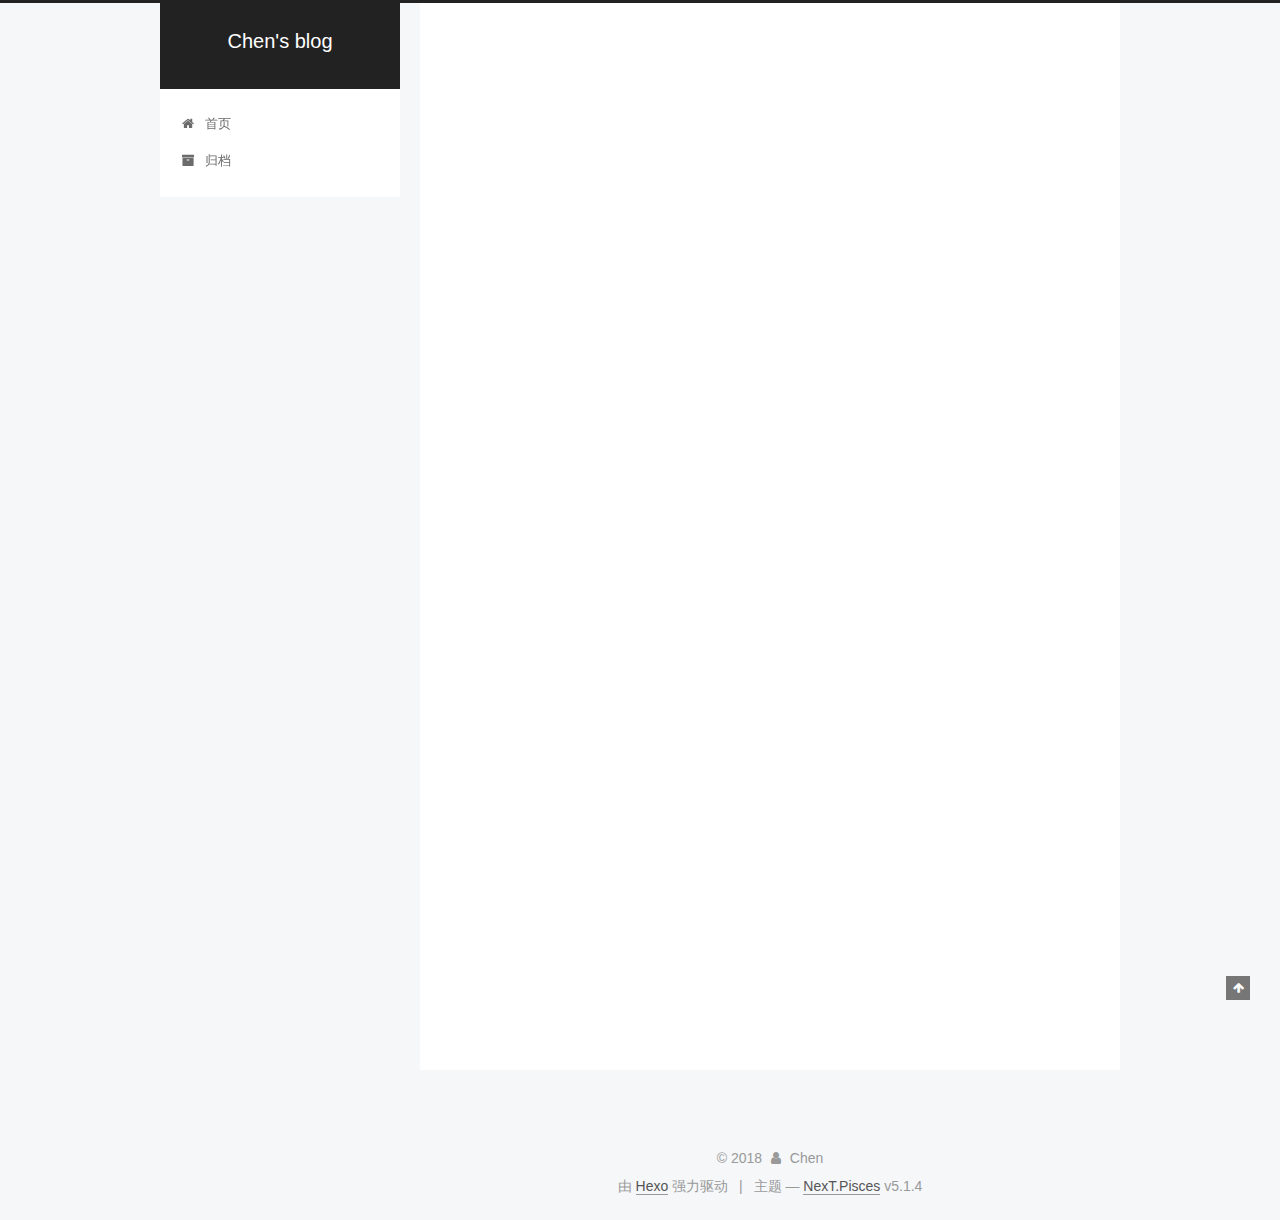
<file: index.html>
<!DOCTYPE html>



  


<html class="theme-next pisces use-motion" lang="zh-Hans">
<head>
  <meta charset="UTF-8"/>
<meta http-equiv="X-UA-Compatible" content="IE=edge" />
<meta name="viewport" content="width=device-width, initial-scale=1, maximum-scale=1"/>
<meta name="theme-color" content="#222">









<meta http-equiv="Cache-Control" content="no-transform" />
<meta http-equiv="Cache-Control" content="no-siteapp" />
















  
  
  <link href="/lib/fancybox/source/jquery.fancybox.css?v=2.1.5" rel="stylesheet" type="text/css" />







<link href="/lib/font-awesome/css/font-awesome.min.css?v=4.6.2" rel="stylesheet" type="text/css" />

<link href="/css/main.css?v=5.1.4" rel="stylesheet" type="text/css" />


  <link rel="apple-touch-icon" sizes="180x180" href="/images/apple-touch-icon-next.png?v=5.1.4">


  <link rel="icon" type="image/png" sizes="32x32" href="/images/favicon-32x32-next.png?v=5.1.4">


  <link rel="icon" type="image/png" sizes="16x16" href="/images/favicon-16x16-next.png?v=5.1.4">


  <link rel="mask-icon" href="/images/logo.svg?v=5.1.4" color="#222">





  <meta name="keywords" content="Hexo, NexT" />










<meta property="og:type" content="website">
<meta property="og:title" content="Chen&#39;s blog">
<meta property="og:url" content="http://yoursite.com/index.html">
<meta property="og:site_name" content="Chen&#39;s blog">
<meta property="og:locale" content="zh-Hans">
<meta name="twitter:card" content="summary">
<meta name="twitter:title" content="Chen&#39;s blog">



<script type="text/javascript" id="hexo.configurations">
  var NexT = window.NexT || {};
  var CONFIG = {
    root: '/',
    scheme: 'Pisces',
    version: '5.1.4',
    sidebar: {"position":"left","display":"post","offset":12,"b2t":false,"scrollpercent":false,"onmobile":false},
    fancybox: true,
    tabs: true,
    motion: {"enable":true,"async":false,"transition":{"post_block":"fadeIn","post_header":"slideDownIn","post_body":"slideDownIn","coll_header":"slideLeftIn","sidebar":"slideUpIn"}},
    duoshuo: {
      userId: '0',
      author: '博主'
    },
    algolia: {
      applicationID: '',
      apiKey: '',
      indexName: '',
      hits: {"per_page":10},
      labels: {"input_placeholder":"Search for Posts","hits_empty":"We didn't find any results for the search: ${query}","hits_stats":"${hits} results found in ${time} ms"}
    }
  };
</script>



  <link rel="canonical" href="http://yoursite.com/"/>





  <title>Chen's blog</title>
  








</head>

<body itemscope itemtype="http://schema.org/WebPage" lang="zh-Hans">

  
  
    
  

  <div class="container sidebar-position-left 
  page-home">
    <div class="headband"></div>

    <header id="header" class="header" itemscope itemtype="http://schema.org/WPHeader">
      <div class="header-inner"><div class="site-brand-wrapper">
  <div class="site-meta ">
    

    <div class="custom-logo-site-title">
      <a href="/"  class="brand" rel="start">
        <span class="logo-line-before"><i></i></span>
        <span class="site-title">Chen's blog</span>
        <span class="logo-line-after"><i></i></span>
      </a>
    </div>
      
        <p class="site-subtitle"></p>
      
  </div>

  <div class="site-nav-toggle">
    <button>
      <span class="btn-bar"></span>
      <span class="btn-bar"></span>
      <span class="btn-bar"></span>
    </button>
  </div>
</div>

<nav class="site-nav">
  

  
    <ul id="menu" class="menu">
      
        
        <li class="menu-item menu-item-home">
          <a href="/" rel="section">
            
              <i class="menu-item-icon fa fa-fw fa-home"></i> <br />
            
            首页
          </a>
        </li>
      
        
        <li class="menu-item menu-item-archives">
          <a href="/archives/" rel="section">
            
              <i class="menu-item-icon fa fa-fw fa-archive"></i> <br />
            
            归档
          </a>
        </li>
      

      
    </ul>
  

  
</nav>



 </div>
    </header>

    <main id="main" class="main">
      <div class="main-inner">
        <div class="content-wrap">
          <div id="content" class="content">
            
  <section id="posts" class="posts-expand">
    
      

  

  
  
  

  <article class="post post-type-normal" itemscope itemtype="http://schema.org/Article">
  
  
  
  <div class="post-block">
    <link itemprop="mainEntityOfPage" href="http://yoursite.com/2018/08/16/hello-world/">

    <span hidden itemprop="author" itemscope itemtype="http://schema.org/Person">
      <meta itemprop="name" content="Chen">
      <meta itemprop="description" content="">
      <meta itemprop="image" content="/images/avatar.gif">
    </span>

    <span hidden itemprop="publisher" itemscope itemtype="http://schema.org/Organization">
      <meta itemprop="name" content="Chen's blog">
    </span>

    
      <header class="post-header">

        
        
          <h1 class="post-title" itemprop="name headline">
                
                <a class="post-title-link" href="/2018/08/16/hello-world/" itemprop="url">Hello World</a></h1>
        

        <div class="post-meta">
          <span class="post-time">
            
              <span class="post-meta-item-icon">
                <i class="fa fa-calendar-o"></i>
              </span>
              
                <span class="post-meta-item-text">发表于</span>
              
              <time title="创建于" itemprop="dateCreated datePublished" datetime="2018-08-16T10:57:13+08:00">
                2018-08-16
              </time>
            

            

            
          </span>

          

          
            
          

          
          

          

          

          

        </div>
      </header>
    

    
    
    
    <div class="post-body" itemprop="articleBody">

      
      

      
        
          
            <p>Welcome to <a href="https://hexo.io/" target="_blank" rel="noopener">Hexo</a>! This is your very first post. Check <a href="https://hexo.io/docs/" target="_blank" rel="noopener">documentation</a> for more info. If you get any problems when using Hexo, you can find the answer in <a href="https://hexo.io/docs/troubleshooting.html" target="_blank" rel="noopener">troubleshooting</a> or you can ask me on <a href="https://github.com/hexojs/hexo/issues" target="_blank" rel="noopener">GitHub</a>.</p>
<h2 id="Quick-Start"><a href="#Quick-Start" class="headerlink" title="Quick Start"></a>Quick Start</h2><h3 id="Create-a-new-post"><a href="#Create-a-new-post" class="headerlink" title="Create a new post"></a>Create a new post</h3><figure class="highlight bash"><table><tr><td class="gutter"><pre><span class="line">1</span><br></pre></td><td class="code"><pre><span class="line">$ hexo new <span class="string">"My New Post"</span></span><br></pre></td></tr></table></figure>
<p>More info: <a href="https://hexo.io/docs/writing.html" target="_blank" rel="noopener">Writing</a></p>
<h3 id="Run-server"><a href="#Run-server" class="headerlink" title="Run server"></a>Run server</h3><figure class="highlight bash"><table><tr><td class="gutter"><pre><span class="line">1</span><br></pre></td><td class="code"><pre><span class="line">$ hexo server</span><br></pre></td></tr></table></figure>
<p>More info: <a href="https://hexo.io/docs/server.html" target="_blank" rel="noopener">Server</a></p>
<h3 id="Generate-static-files"><a href="#Generate-static-files" class="headerlink" title="Generate static files"></a>Generate static files</h3><figure class="highlight bash"><table><tr><td class="gutter"><pre><span class="line">1</span><br></pre></td><td class="code"><pre><span class="line">$ hexo generate</span><br></pre></td></tr></table></figure>
<p>More info: <a href="https://hexo.io/docs/generating.html" target="_blank" rel="noopener">Generating</a></p>
<h3 id="Deploy-to-remote-sites"><a href="#Deploy-to-remote-sites" class="headerlink" title="Deploy to remote sites"></a>Deploy to remote sites</h3><figure class="highlight bash"><table><tr><td class="gutter"><pre><span class="line">1</span><br></pre></td><td class="code"><pre><span class="line">$ hexo deploy</span><br></pre></td></tr></table></figure>
<p>More info: <a href="https://hexo.io/docs/deployment.html" target="_blank" rel="noopener">Deployment</a></p>

          
        
      
    </div>
    
    
    

    

    

    

    <footer class="post-footer">
      

      

      

      
      
        <div class="post-eof"></div>
      
    </footer>
  </div>
  
  
  
  </article>


    
  </section>

  


          </div>
          


          

        </div>
        
          
  
  <div class="sidebar-toggle">
    <div class="sidebar-toggle-line-wrap">
      <span class="sidebar-toggle-line sidebar-toggle-line-first"></span>
      <span class="sidebar-toggle-line sidebar-toggle-line-middle"></span>
      <span class="sidebar-toggle-line sidebar-toggle-line-last"></span>
    </div>
  </div>

  <aside id="sidebar" class="sidebar">
    
    <div class="sidebar-inner">

      

      

      <section class="site-overview-wrap sidebar-panel sidebar-panel-active">
        <div class="site-overview">
          <div class="site-author motion-element" itemprop="author" itemscope itemtype="http://schema.org/Person">
            
              <p class="site-author-name" itemprop="name">Chen</p>
              <p class="site-description motion-element" itemprop="description"></p>
          </div>

          <nav class="site-state motion-element">

            
              <div class="site-state-item site-state-posts">
              
                <a href="/archives/">
              
                  <span class="site-state-item-count">1</span>
                  <span class="site-state-item-name">日志</span>
                </a>
              </div>
            

            

            

          </nav>

          

          

          
          

          
          

          

        </div>
      </section>

      

      

    </div>
  </aside>


        
      </div>
    </main>

    <footer id="footer" class="footer">
      <div class="footer-inner">
        <div class="copyright">&copy; <span itemprop="copyrightYear">2018</span>
  <span class="with-love">
    <i class="fa fa-user"></i>
  </span>
  <span class="author" itemprop="copyrightHolder">Chen</span>

  
</div>


  <div class="powered-by">由 <a class="theme-link" target="_blank" href="https://hexo.io">Hexo</a> 强力驱动</div>



  <span class="post-meta-divider">|</span>



  <div class="theme-info">主题 &mdash; <a class="theme-link" target="_blank" href="https://github.com/iissnan/hexo-theme-next">NexT.Pisces</a> v5.1.4</div>




        







        
      </div>
    </footer>

    
      <div class="back-to-top">
        <i class="fa fa-arrow-up"></i>
        
      </div>
    

    

  </div>

  

<script type="text/javascript">
  if (Object.prototype.toString.call(window.Promise) !== '[object Function]') {
    window.Promise = null;
  }
</script>









  












  
  
    <script type="text/javascript" src="/lib/jquery/index.js?v=2.1.3"></script>
  

  
  
    <script type="text/javascript" src="/lib/fastclick/lib/fastclick.min.js?v=1.0.6"></script>
  

  
  
    <script type="text/javascript" src="/lib/jquery_lazyload/jquery.lazyload.js?v=1.9.7"></script>
  

  
  
    <script type="text/javascript" src="/lib/velocity/velocity.min.js?v=1.2.1"></script>
  

  
  
    <script type="text/javascript" src="/lib/velocity/velocity.ui.min.js?v=1.2.1"></script>
  

  
  
    <script type="text/javascript" src="/lib/fancybox/source/jquery.fancybox.pack.js?v=2.1.5"></script>
  


  


  <script type="text/javascript" src="/js/src/utils.js?v=5.1.4"></script>

  <script type="text/javascript" src="/js/src/motion.js?v=5.1.4"></script>



  
  


  <script type="text/javascript" src="/js/src/affix.js?v=5.1.4"></script>

  <script type="text/javascript" src="/js/src/schemes/pisces.js?v=5.1.4"></script>



  

  


  <script type="text/javascript" src="/js/src/bootstrap.js?v=5.1.4"></script>



  


  




	





  





  












  





  

  

  

  
  

  

  

  

</body>
</html>
</file>
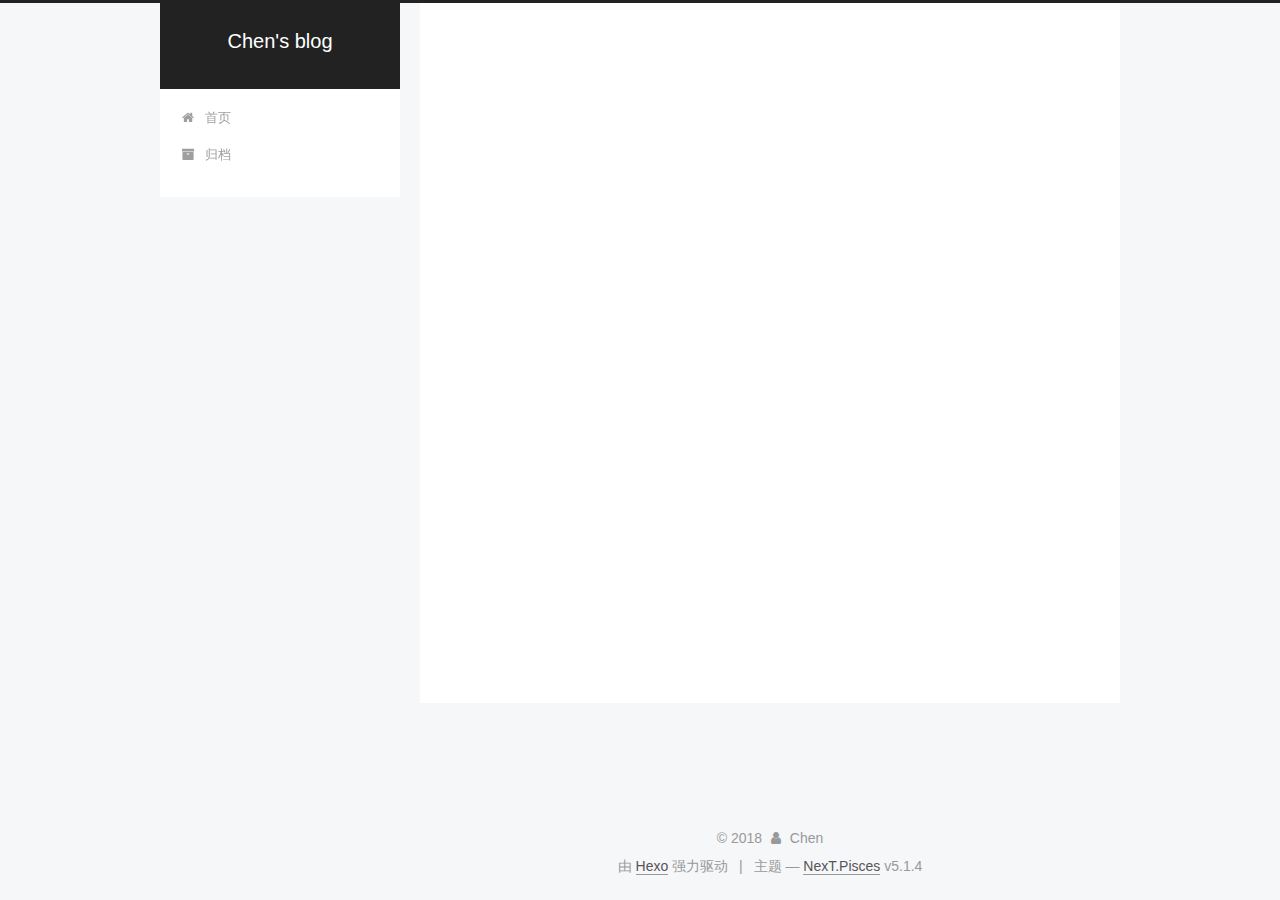
<file: archives/index.html>
<!DOCTYPE html>



  


<html class="theme-next pisces use-motion" lang="zh-Hans">
<head>
  <meta charset="UTF-8"/>
<meta http-equiv="X-UA-Compatible" content="IE=edge" />
<meta name="viewport" content="width=device-width, initial-scale=1, maximum-scale=1"/>
<meta name="theme-color" content="#222">









<meta http-equiv="Cache-Control" content="no-transform" />
<meta http-equiv="Cache-Control" content="no-siteapp" />
















  
  
  <link href="/lib/fancybox/source/jquery.fancybox.css?v=2.1.5" rel="stylesheet" type="text/css" />







<link href="/lib/font-awesome/css/font-awesome.min.css?v=4.6.2" rel="stylesheet" type="text/css" />

<link href="/css/main.css?v=5.1.4" rel="stylesheet" type="text/css" />


  <link rel="apple-touch-icon" sizes="180x180" href="/images/apple-touch-icon-next.png?v=5.1.4">


  <link rel="icon" type="image/png" sizes="32x32" href="/images/favicon-32x32-next.png?v=5.1.4">


  <link rel="icon" type="image/png" sizes="16x16" href="/images/favicon-16x16-next.png?v=5.1.4">


  <link rel="mask-icon" href="/images/logo.svg?v=5.1.4" color="#222">





  <meta name="keywords" content="Hexo, NexT" />










<meta property="og:type" content="website">
<meta property="og:title" content="Chen&#39;s blog">
<meta property="og:url" content="http://yoursite.com/archives/index.html">
<meta property="og:site_name" content="Chen&#39;s blog">
<meta property="og:locale" content="zh-Hans">
<meta name="twitter:card" content="summary">
<meta name="twitter:title" content="Chen&#39;s blog">



<script type="text/javascript" id="hexo.configurations">
  var NexT = window.NexT || {};
  var CONFIG = {
    root: '/',
    scheme: 'Pisces',
    version: '5.1.4',
    sidebar: {"position":"left","display":"post","offset":12,"b2t":false,"scrollpercent":false,"onmobile":false},
    fancybox: true,
    tabs: true,
    motion: {"enable":true,"async":false,"transition":{"post_block":"fadeIn","post_header":"slideDownIn","post_body":"slideDownIn","coll_header":"slideLeftIn","sidebar":"slideUpIn"}},
    duoshuo: {
      userId: '0',
      author: '博主'
    },
    algolia: {
      applicationID: '',
      apiKey: '',
      indexName: '',
      hits: {"per_page":10},
      labels: {"input_placeholder":"Search for Posts","hits_empty":"We didn't find any results for the search: ${query}","hits_stats":"${hits} results found in ${time} ms"}
    }
  };
</script>



  <link rel="canonical" href="http://yoursite.com/archives/"/>





  <title>归档 | Chen's blog</title>
  








</head>

<body itemscope itemtype="http://schema.org/WebPage" lang="zh-Hans">

  
  
    
  

  <div class="container sidebar-position-left page-archive">
    <div class="headband"></div>

    <header id="header" class="header" itemscope itemtype="http://schema.org/WPHeader">
      <div class="header-inner"><div class="site-brand-wrapper">
  <div class="site-meta ">
    

    <div class="custom-logo-site-title">
      <a href="/"  class="brand" rel="start">
        <span class="logo-line-before"><i></i></span>
        <span class="site-title">Chen's blog</span>
        <span class="logo-line-after"><i></i></span>
      </a>
    </div>
      
        <p class="site-subtitle"></p>
      
  </div>

  <div class="site-nav-toggle">
    <button>
      <span class="btn-bar"></span>
      <span class="btn-bar"></span>
      <span class="btn-bar"></span>
    </button>
  </div>
</div>

<nav class="site-nav">
  

  
    <ul id="menu" class="menu">
      
        
        <li class="menu-item menu-item-home">
          <a href="/" rel="section">
            
              <i class="menu-item-icon fa fa-fw fa-home"></i> <br />
            
            首页
          </a>
        </li>
      
        
        <li class="menu-item menu-item-archives">
          <a href="/archives/" rel="section">
            
              <i class="menu-item-icon fa fa-fw fa-archive"></i> <br />
            
            归档
          </a>
        </li>
      

      
    </ul>
  

  
</nav>



 </div>
    </header>

    <main id="main" class="main">
      <div class="main-inner">
        <div class="content-wrap">
          <div id="content" class="content">
            

  
  
  
  <div class="post-block archive">
    <div id="posts" class="posts-collapse">
      <span class="archive-move-on"></span>

      <span class="archive-page-counter">
        
        
        
          
        
        嗯..! 目前共计 1 篇日志。 继续努力。
      </span>

      

        
        
        

        
          
          <div class="collection-title">
            <h1 class="archive-year" id="archive-year-2018">2018</h1>
          </div>
        
        

        

  <article class="post post-type-normal" itemscope itemtype="http://schema.org/Article">
    <header class="post-header">

      <h2 class="post-title">
        
            <a class="post-title-link" href="/2018/08/16/hello-world/" itemprop="url">
              
                <span itemprop="name">Hello World</span>
              
            </a>
        
      </h2>

      <div class="post-meta">
        <time class="post-time" itemprop="dateCreated"
              datetime="2018-08-16T10:57:13+08:00"
              content="2018-08-16" >
          08-16
        </time>
      </div>

    </header>
  </article>



      

    </div>
  </div>
  
  
  

  



          </div>
          


          

        </div>
        
          
  
  <div class="sidebar-toggle">
    <div class="sidebar-toggle-line-wrap">
      <span class="sidebar-toggle-line sidebar-toggle-line-first"></span>
      <span class="sidebar-toggle-line sidebar-toggle-line-middle"></span>
      <span class="sidebar-toggle-line sidebar-toggle-line-last"></span>
    </div>
  </div>

  <aside id="sidebar" class="sidebar">
    
    <div class="sidebar-inner">

      

      

      <section class="site-overview-wrap sidebar-panel sidebar-panel-active">
        <div class="site-overview">
          <div class="site-author motion-element" itemprop="author" itemscope itemtype="http://schema.org/Person">
            
              <p class="site-author-name" itemprop="name">Chen</p>
              <p class="site-description motion-element" itemprop="description"></p>
          </div>

          <nav class="site-state motion-element">

            
              <div class="site-state-item site-state-posts">
              
                <a href="/archives/">
              
                  <span class="site-state-item-count">1</span>
                  <span class="site-state-item-name">日志</span>
                </a>
              </div>
            

            

            

          </nav>

          

          

          
          

          
          

          

        </div>
      </section>

      

      

    </div>
  </aside>


        
      </div>
    </main>

    <footer id="footer" class="footer">
      <div class="footer-inner">
        <div class="copyright">&copy; <span itemprop="copyrightYear">2018</span>
  <span class="with-love">
    <i class="fa fa-user"></i>
  </span>
  <span class="author" itemprop="copyrightHolder">Chen</span>

  
</div>


  <div class="powered-by">由 <a class="theme-link" target="_blank" href="https://hexo.io">Hexo</a> 强力驱动</div>



  <span class="post-meta-divider">|</span>



  <div class="theme-info">主题 &mdash; <a class="theme-link" target="_blank" href="https://github.com/iissnan/hexo-theme-next">NexT.Pisces</a> v5.1.4</div>




        







        
      </div>
    </footer>

    
      <div class="back-to-top">
        <i class="fa fa-arrow-up"></i>
        
      </div>
    

    

  </div>

  

<script type="text/javascript">
  if (Object.prototype.toString.call(window.Promise) !== '[object Function]') {
    window.Promise = null;
  }
</script>









  












  
  
    <script type="text/javascript" src="/lib/jquery/index.js?v=2.1.3"></script>
  

  
  
    <script type="text/javascript" src="/lib/fastclick/lib/fastclick.min.js?v=1.0.6"></script>
  

  
  
    <script type="text/javascript" src="/lib/jquery_lazyload/jquery.lazyload.js?v=1.9.7"></script>
  

  
  
    <script type="text/javascript" src="/lib/velocity/velocity.min.js?v=1.2.1"></script>
  

  
  
    <script type="text/javascript" src="/lib/velocity/velocity.ui.min.js?v=1.2.1"></script>
  

  
  
    <script type="text/javascript" src="/lib/fancybox/source/jquery.fancybox.pack.js?v=2.1.5"></script>
  


  


  <script type="text/javascript" src="/js/src/utils.js?v=5.1.4"></script>

  <script type="text/javascript" src="/js/src/motion.js?v=5.1.4"></script>



  
  


  <script type="text/javascript" src="/js/src/affix.js?v=5.1.4"></script>

  <script type="text/javascript" src="/js/src/schemes/pisces.js?v=5.1.4"></script>



  

  


  <script type="text/javascript" src="/js/src/bootstrap.js?v=5.1.4"></script>



  


  




	





  





  












  





  

  

  

  
  

  

  

  

</body>
</html>
</file>
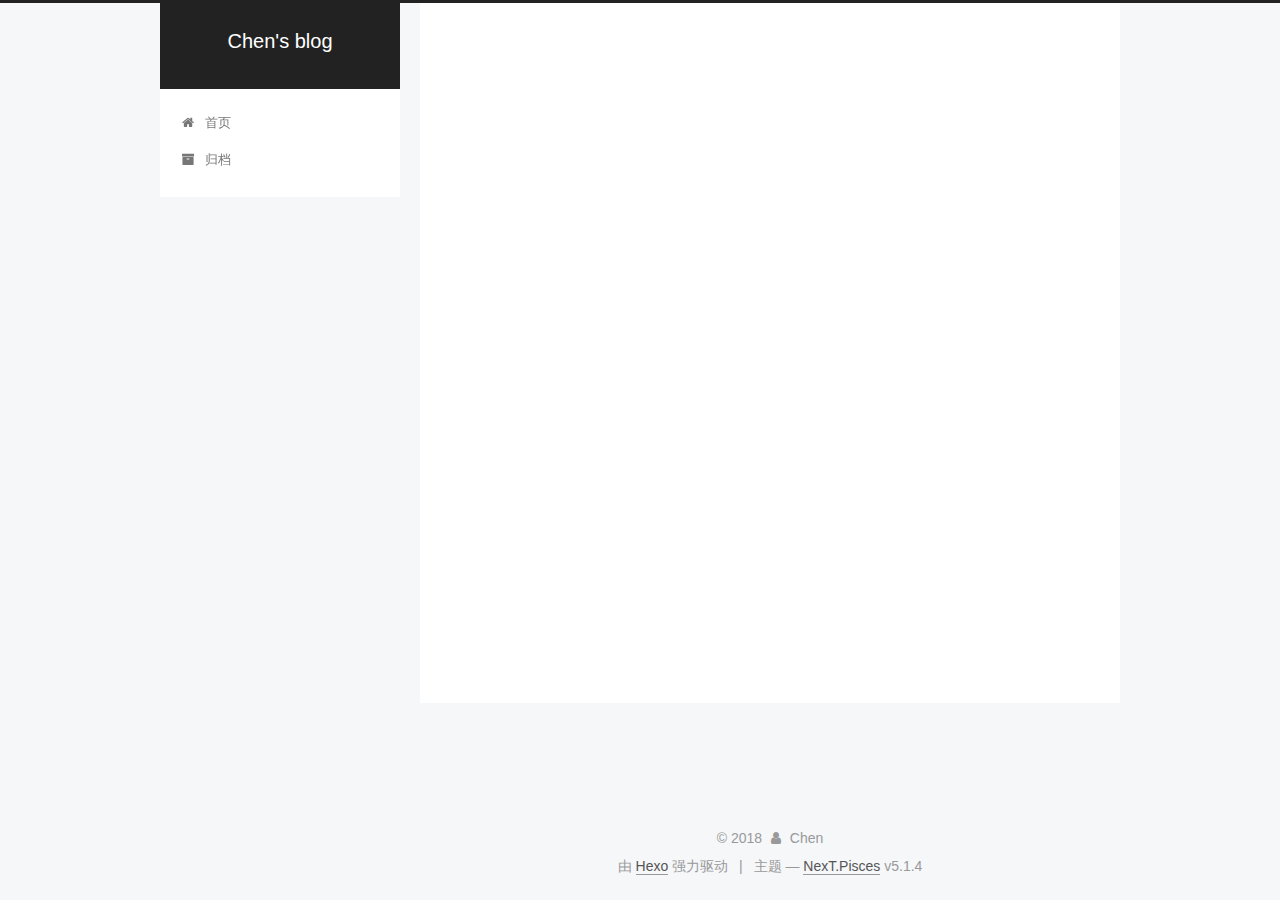
<file: archives/2018/index.html>
<!DOCTYPE html>



  


<html class="theme-next pisces use-motion" lang="zh-Hans">
<head>
  <meta charset="UTF-8"/>
<meta http-equiv="X-UA-Compatible" content="IE=edge" />
<meta name="viewport" content="width=device-width, initial-scale=1, maximum-scale=1"/>
<meta name="theme-color" content="#222">









<meta http-equiv="Cache-Control" content="no-transform" />
<meta http-equiv="Cache-Control" content="no-siteapp" />
















  
  
  <link href="/lib/fancybox/source/jquery.fancybox.css?v=2.1.5" rel="stylesheet" type="text/css" />







<link href="/lib/font-awesome/css/font-awesome.min.css?v=4.6.2" rel="stylesheet" type="text/css" />

<link href="/css/main.css?v=5.1.4" rel="stylesheet" type="text/css" />


  <link rel="apple-touch-icon" sizes="180x180" href="/images/apple-touch-icon-next.png?v=5.1.4">


  <link rel="icon" type="image/png" sizes="32x32" href="/images/favicon-32x32-next.png?v=5.1.4">


  <link rel="icon" type="image/png" sizes="16x16" href="/images/favicon-16x16-next.png?v=5.1.4">


  <link rel="mask-icon" href="/images/logo.svg?v=5.1.4" color="#222">





  <meta name="keywords" content="Hexo, NexT" />










<meta property="og:type" content="website">
<meta property="og:title" content="Chen&#39;s blog">
<meta property="og:url" content="http://yoursite.com/archives/2018/index.html">
<meta property="og:site_name" content="Chen&#39;s blog">
<meta property="og:locale" content="zh-Hans">
<meta name="twitter:card" content="summary">
<meta name="twitter:title" content="Chen&#39;s blog">



<script type="text/javascript" id="hexo.configurations">
  var NexT = window.NexT || {};
  var CONFIG = {
    root: '/',
    scheme: 'Pisces',
    version: '5.1.4',
    sidebar: {"position":"left","display":"post","offset":12,"b2t":false,"scrollpercent":false,"onmobile":false},
    fancybox: true,
    tabs: true,
    motion: {"enable":true,"async":false,"transition":{"post_block":"fadeIn","post_header":"slideDownIn","post_body":"slideDownIn","coll_header":"slideLeftIn","sidebar":"slideUpIn"}},
    duoshuo: {
      userId: '0',
      author: '博主'
    },
    algolia: {
      applicationID: '',
      apiKey: '',
      indexName: '',
      hits: {"per_page":10},
      labels: {"input_placeholder":"Search for Posts","hits_empty":"We didn't find any results for the search: ${query}","hits_stats":"${hits} results found in ${time} ms"}
    }
  };
</script>



  <link rel="canonical" href="http://yoursite.com/archives/2018/"/>





  <title>归档 | Chen's blog</title>
  








</head>

<body itemscope itemtype="http://schema.org/WebPage" lang="zh-Hans">

  
  
    
  

  <div class="container sidebar-position-left page-archive">
    <div class="headband"></div>

    <header id="header" class="header" itemscope itemtype="http://schema.org/WPHeader">
      <div class="header-inner"><div class="site-brand-wrapper">
  <div class="site-meta ">
    

    <div class="custom-logo-site-title">
      <a href="/"  class="brand" rel="start">
        <span class="logo-line-before"><i></i></span>
        <span class="site-title">Chen's blog</span>
        <span class="logo-line-after"><i></i></span>
      </a>
    </div>
      
        <p class="site-subtitle"></p>
      
  </div>

  <div class="site-nav-toggle">
    <button>
      <span class="btn-bar"></span>
      <span class="btn-bar"></span>
      <span class="btn-bar"></span>
    </button>
  </div>
</div>

<nav class="site-nav">
  

  
    <ul id="menu" class="menu">
      
        
        <li class="menu-item menu-item-home">
          <a href="/" rel="section">
            
              <i class="menu-item-icon fa fa-fw fa-home"></i> <br />
            
            首页
          </a>
        </li>
      
        
        <li class="menu-item menu-item-archives">
          <a href="/archives/" rel="section">
            
              <i class="menu-item-icon fa fa-fw fa-archive"></i> <br />
            
            归档
          </a>
        </li>
      

      
    </ul>
  

  
</nav>



 </div>
    </header>

    <main id="main" class="main">
      <div class="main-inner">
        <div class="content-wrap">
          <div id="content" class="content">
            

  
  
  
  <div class="post-block archive">
    <div id="posts" class="posts-collapse">
      <span class="archive-move-on"></span>

      <span class="archive-page-counter">
        
        
        
          
        
        嗯..! 目前共计 1 篇日志。 继续努力。
      </span>

      

        
        
        

        
          
          <div class="collection-title">
            <h1 class="archive-year" id="archive-year-2018">2018</h1>
          </div>
        
        

        

  <article class="post post-type-normal" itemscope itemtype="http://schema.org/Article">
    <header class="post-header">

      <h2 class="post-title">
        
            <a class="post-title-link" href="/2018/08/16/hello-world/" itemprop="url">
              
                <span itemprop="name">Hello World</span>
              
            </a>
        
      </h2>

      <div class="post-meta">
        <time class="post-time" itemprop="dateCreated"
              datetime="2018-08-16T10:57:13+08:00"
              content="2018-08-16" >
          08-16
        </time>
      </div>

    </header>
  </article>



      

    </div>
  </div>
  
  
  

  



          </div>
          


          

        </div>
        
          
  
  <div class="sidebar-toggle">
    <div class="sidebar-toggle-line-wrap">
      <span class="sidebar-toggle-line sidebar-toggle-line-first"></span>
      <span class="sidebar-toggle-line sidebar-toggle-line-middle"></span>
      <span class="sidebar-toggle-line sidebar-toggle-line-last"></span>
    </div>
  </div>

  <aside id="sidebar" class="sidebar">
    
    <div class="sidebar-inner">

      

      

      <section class="site-overview-wrap sidebar-panel sidebar-panel-active">
        <div class="site-overview">
          <div class="site-author motion-element" itemprop="author" itemscope itemtype="http://schema.org/Person">
            
              <p class="site-author-name" itemprop="name">Chen</p>
              <p class="site-description motion-element" itemprop="description"></p>
          </div>

          <nav class="site-state motion-element">

            
              <div class="site-state-item site-state-posts">
              
                <a href="/archives/">
              
                  <span class="site-state-item-count">1</span>
                  <span class="site-state-item-name">日志</span>
                </a>
              </div>
            

            

            

          </nav>

          

          

          
          

          
          

          

        </div>
      </section>

      

      

    </div>
  </aside>


        
      </div>
    </main>

    <footer id="footer" class="footer">
      <div class="footer-inner">
        <div class="copyright">&copy; <span itemprop="copyrightYear">2018</span>
  <span class="with-love">
    <i class="fa fa-user"></i>
  </span>
  <span class="author" itemprop="copyrightHolder">Chen</span>

  
</div>


  <div class="powered-by">由 <a class="theme-link" target="_blank" href="https://hexo.io">Hexo</a> 强力驱动</div>



  <span class="post-meta-divider">|</span>



  <div class="theme-info">主题 &mdash; <a class="theme-link" target="_blank" href="https://github.com/iissnan/hexo-theme-next">NexT.Pisces</a> v5.1.4</div>




        







        
      </div>
    </footer>

    
      <div class="back-to-top">
        <i class="fa fa-arrow-up"></i>
        
      </div>
    

    

  </div>

  

<script type="text/javascript">
  if (Object.prototype.toString.call(window.Promise) !== '[object Function]') {
    window.Promise = null;
  }
</script>









  












  
  
    <script type="text/javascript" src="/lib/jquery/index.js?v=2.1.3"></script>
  

  
  
    <script type="text/javascript" src="/lib/fastclick/lib/fastclick.min.js?v=1.0.6"></script>
  

  
  
    <script type="text/javascript" src="/lib/jquery_lazyload/jquery.lazyload.js?v=1.9.7"></script>
  

  
  
    <script type="text/javascript" src="/lib/velocity/velocity.min.js?v=1.2.1"></script>
  

  
  
    <script type="text/javascript" src="/lib/velocity/velocity.ui.min.js?v=1.2.1"></script>
  

  
  
    <script type="text/javascript" src="/lib/fancybox/source/jquery.fancybox.pack.js?v=2.1.5"></script>
  


  


  <script type="text/javascript" src="/js/src/utils.js?v=5.1.4"></script>

  <script type="text/javascript" src="/js/src/motion.js?v=5.1.4"></script>



  
  


  <script type="text/javascript" src="/js/src/affix.js?v=5.1.4"></script>

  <script type="text/javascript" src="/js/src/schemes/pisces.js?v=5.1.4"></script>



  

  


  <script type="text/javascript" src="/js/src/bootstrap.js?v=5.1.4"></script>



  


  




	





  





  












  





  

  

  

  
  

  

  

  

</body>
</html>
</file>
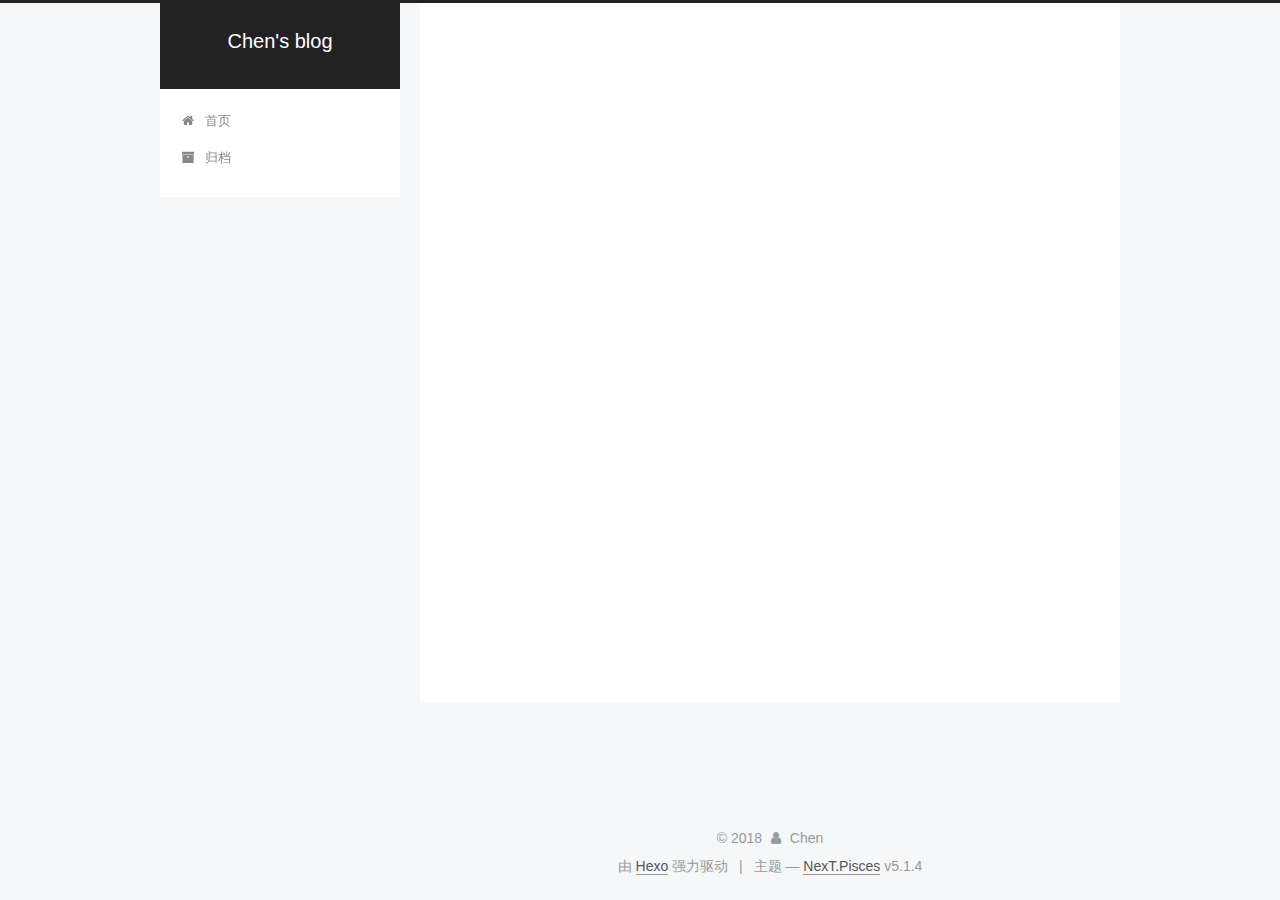
<file: archives/2018/08/index.html>
<!DOCTYPE html>



  


<html class="theme-next pisces use-motion" lang="zh-Hans">
<head>
  <meta charset="UTF-8"/>
<meta http-equiv="X-UA-Compatible" content="IE=edge" />
<meta name="viewport" content="width=device-width, initial-scale=1, maximum-scale=1"/>
<meta name="theme-color" content="#222">









<meta http-equiv="Cache-Control" content="no-transform" />
<meta http-equiv="Cache-Control" content="no-siteapp" />
















  
  
  <link href="/lib/fancybox/source/jquery.fancybox.css?v=2.1.5" rel="stylesheet" type="text/css" />







<link href="/lib/font-awesome/css/font-awesome.min.css?v=4.6.2" rel="stylesheet" type="text/css" />

<link href="/css/main.css?v=5.1.4" rel="stylesheet" type="text/css" />


  <link rel="apple-touch-icon" sizes="180x180" href="/images/apple-touch-icon-next.png?v=5.1.4">


  <link rel="icon" type="image/png" sizes="32x32" href="/images/favicon-32x32-next.png?v=5.1.4">


  <link rel="icon" type="image/png" sizes="16x16" href="/images/favicon-16x16-next.png?v=5.1.4">


  <link rel="mask-icon" href="/images/logo.svg?v=5.1.4" color="#222">





  <meta name="keywords" content="Hexo, NexT" />










<meta property="og:type" content="website">
<meta property="og:title" content="Chen&#39;s blog">
<meta property="og:url" content="http://yoursite.com/archives/2018/08/index.html">
<meta property="og:site_name" content="Chen&#39;s blog">
<meta property="og:locale" content="zh-Hans">
<meta name="twitter:card" content="summary">
<meta name="twitter:title" content="Chen&#39;s blog">



<script type="text/javascript" id="hexo.configurations">
  var NexT = window.NexT || {};
  var CONFIG = {
    root: '/',
    scheme: 'Pisces',
    version: '5.1.4',
    sidebar: {"position":"left","display":"post","offset":12,"b2t":false,"scrollpercent":false,"onmobile":false},
    fancybox: true,
    tabs: true,
    motion: {"enable":true,"async":false,"transition":{"post_block":"fadeIn","post_header":"slideDownIn","post_body":"slideDownIn","coll_header":"slideLeftIn","sidebar":"slideUpIn"}},
    duoshuo: {
      userId: '0',
      author: '博主'
    },
    algolia: {
      applicationID: '',
      apiKey: '',
      indexName: '',
      hits: {"per_page":10},
      labels: {"input_placeholder":"Search for Posts","hits_empty":"We didn't find any results for the search: ${query}","hits_stats":"${hits} results found in ${time} ms"}
    }
  };
</script>



  <link rel="canonical" href="http://yoursite.com/archives/2018/08/"/>





  <title>归档 | Chen's blog</title>
  








</head>

<body itemscope itemtype="http://schema.org/WebPage" lang="zh-Hans">

  
  
    
  

  <div class="container sidebar-position-left page-archive">
    <div class="headband"></div>

    <header id="header" class="header" itemscope itemtype="http://schema.org/WPHeader">
      <div class="header-inner"><div class="site-brand-wrapper">
  <div class="site-meta ">
    

    <div class="custom-logo-site-title">
      <a href="/"  class="brand" rel="start">
        <span class="logo-line-before"><i></i></span>
        <span class="site-title">Chen's blog</span>
        <span class="logo-line-after"><i></i></span>
      </a>
    </div>
      
        <p class="site-subtitle"></p>
      
  </div>

  <div class="site-nav-toggle">
    <button>
      <span class="btn-bar"></span>
      <span class="btn-bar"></span>
      <span class="btn-bar"></span>
    </button>
  </div>
</div>

<nav class="site-nav">
  

  
    <ul id="menu" class="menu">
      
        
        <li class="menu-item menu-item-home">
          <a href="/" rel="section">
            
              <i class="menu-item-icon fa fa-fw fa-home"></i> <br />
            
            首页
          </a>
        </li>
      
        
        <li class="menu-item menu-item-archives">
          <a href="/archives/" rel="section">
            
              <i class="menu-item-icon fa fa-fw fa-archive"></i> <br />
            
            归档
          </a>
        </li>
      

      
    </ul>
  

  
</nav>



 </div>
    </header>

    <main id="main" class="main">
      <div class="main-inner">
        <div class="content-wrap">
          <div id="content" class="content">
            

  
  
  
  <div class="post-block archive">
    <div id="posts" class="posts-collapse">
      <span class="archive-move-on"></span>

      <span class="archive-page-counter">
        
        
        
          
        
        嗯..! 目前共计 1 篇日志。 继续努力。
      </span>

      

        
        
        

        
          
          <div class="collection-title">
            <h1 class="archive-year" id="archive-year-2018">2018</h1>
          </div>
        
        

        

  <article class="post post-type-normal" itemscope itemtype="http://schema.org/Article">
    <header class="post-header">

      <h2 class="post-title">
        
            <a class="post-title-link" href="/2018/08/16/hello-world/" itemprop="url">
              
                <span itemprop="name">Hello World</span>
              
            </a>
        
      </h2>

      <div class="post-meta">
        <time class="post-time" itemprop="dateCreated"
              datetime="2018-08-16T10:57:13+08:00"
              content="2018-08-16" >
          08-16
        </time>
      </div>

    </header>
  </article>



      

    </div>
  </div>
  
  
  

  



          </div>
          


          

        </div>
        
          
  
  <div class="sidebar-toggle">
    <div class="sidebar-toggle-line-wrap">
      <span class="sidebar-toggle-line sidebar-toggle-line-first"></span>
      <span class="sidebar-toggle-line sidebar-toggle-line-middle"></span>
      <span class="sidebar-toggle-line sidebar-toggle-line-last"></span>
    </div>
  </div>

  <aside id="sidebar" class="sidebar">
    
    <div class="sidebar-inner">

      

      

      <section class="site-overview-wrap sidebar-panel sidebar-panel-active">
        <div class="site-overview">
          <div class="site-author motion-element" itemprop="author" itemscope itemtype="http://schema.org/Person">
            
              <p class="site-author-name" itemprop="name">Chen</p>
              <p class="site-description motion-element" itemprop="description"></p>
          </div>

          <nav class="site-state motion-element">

            
              <div class="site-state-item site-state-posts">
              
                <a href="/archives/">
              
                  <span class="site-state-item-count">1</span>
                  <span class="site-state-item-name">日志</span>
                </a>
              </div>
            

            

            

          </nav>

          

          

          
          

          
          

          

        </div>
      </section>

      

      

    </div>
  </aside>


        
      </div>
    </main>

    <footer id="footer" class="footer">
      <div class="footer-inner">
        <div class="copyright">&copy; <span itemprop="copyrightYear">2018</span>
  <span class="with-love">
    <i class="fa fa-user"></i>
  </span>
  <span class="author" itemprop="copyrightHolder">Chen</span>

  
</div>


  <div class="powered-by">由 <a class="theme-link" target="_blank" href="https://hexo.io">Hexo</a> 强力驱动</div>



  <span class="post-meta-divider">|</span>



  <div class="theme-info">主题 &mdash; <a class="theme-link" target="_blank" href="https://github.com/iissnan/hexo-theme-next">NexT.Pisces</a> v5.1.4</div>




        







        
      </div>
    </footer>

    
      <div class="back-to-top">
        <i class="fa fa-arrow-up"></i>
        
      </div>
    

    

  </div>

  

<script type="text/javascript">
  if (Object.prototype.toString.call(window.Promise) !== '[object Function]') {
    window.Promise = null;
  }
</script>









  












  
  
    <script type="text/javascript" src="/lib/jquery/index.js?v=2.1.3"></script>
  

  
  
    <script type="text/javascript" src="/lib/fastclick/lib/fastclick.min.js?v=1.0.6"></script>
  

  
  
    <script type="text/javascript" src="/lib/jquery_lazyload/jquery.lazyload.js?v=1.9.7"></script>
  

  
  
    <script type="text/javascript" src="/lib/velocity/velocity.min.js?v=1.2.1"></script>
  

  
  
    <script type="text/javascript" src="/lib/velocity/velocity.ui.min.js?v=1.2.1"></script>
  

  
  
    <script type="text/javascript" src="/lib/fancybox/source/jquery.fancybox.pack.js?v=2.1.5"></script>
  


  


  <script type="text/javascript" src="/js/src/utils.js?v=5.1.4"></script>

  <script type="text/javascript" src="/js/src/motion.js?v=5.1.4"></script>



  
  


  <script type="text/javascript" src="/js/src/affix.js?v=5.1.4"></script>

  <script type="text/javascript" src="/js/src/schemes/pisces.js?v=5.1.4"></script>



  

  


  <script type="text/javascript" src="/js/src/bootstrap.js?v=5.1.4"></script>



  


  




	





  





  












  





  

  

  

  
  

  

  

  

</body>
</html>
</file>
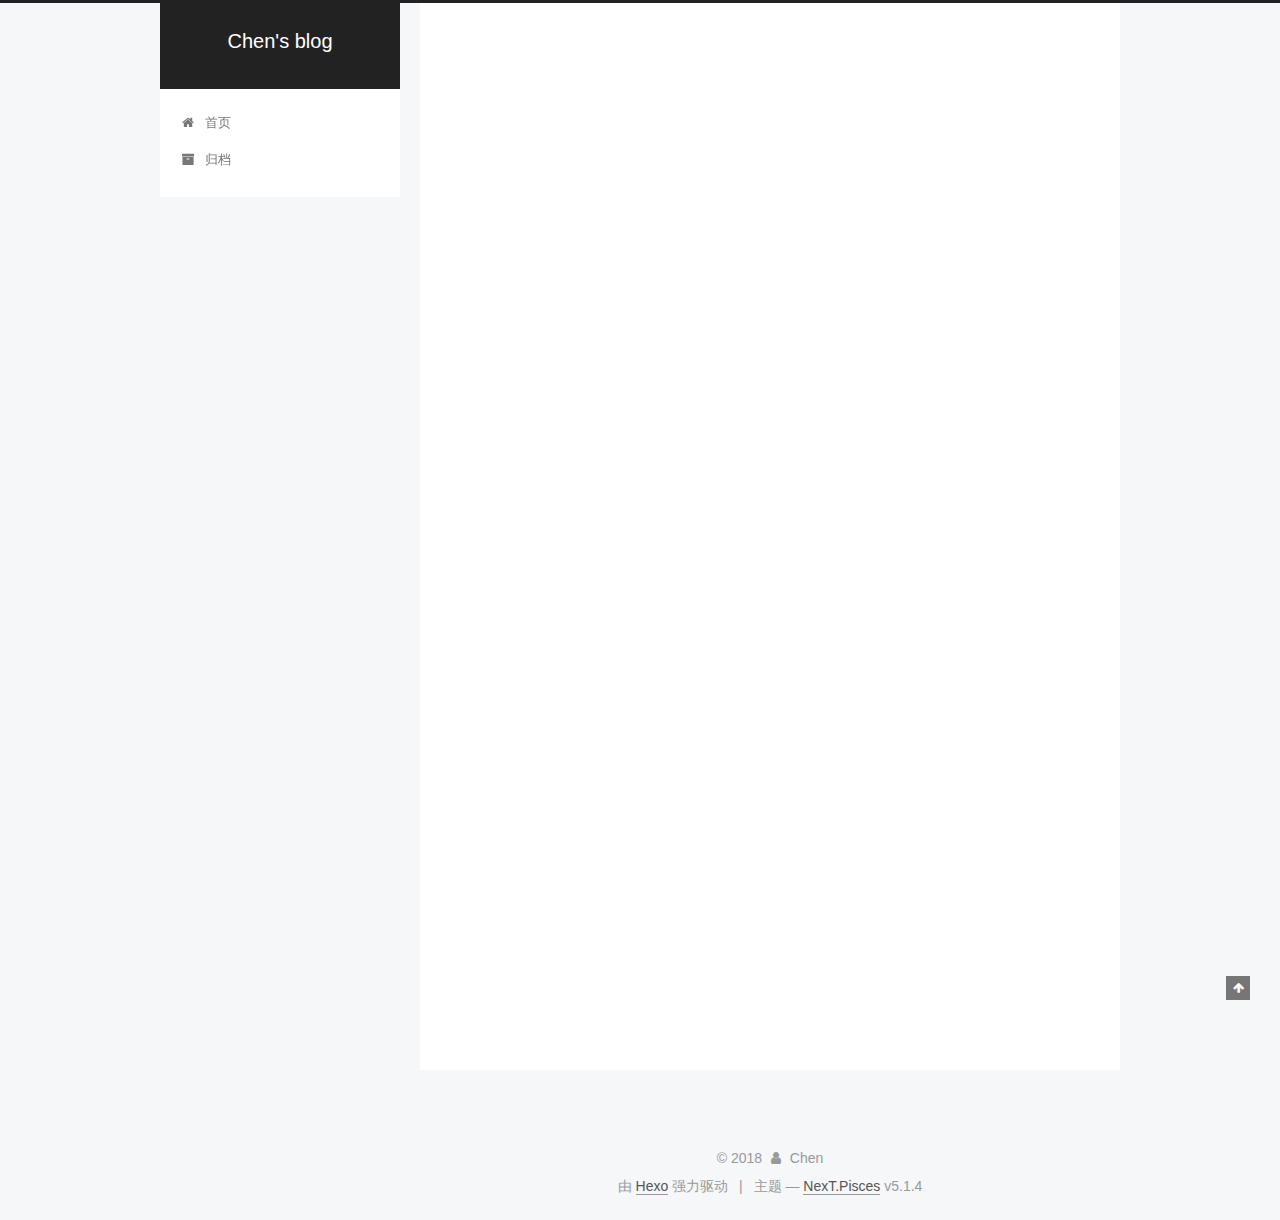
<file: 2018/08/16/hello-world/index.html>
<!DOCTYPE html>



  


<html class="theme-next pisces use-motion" lang="zh-Hans">
<head>
  <meta charset="UTF-8"/>
<meta http-equiv="X-UA-Compatible" content="IE=edge" />
<meta name="viewport" content="width=device-width, initial-scale=1, maximum-scale=1"/>
<meta name="theme-color" content="#222">









<meta http-equiv="Cache-Control" content="no-transform" />
<meta http-equiv="Cache-Control" content="no-siteapp" />
















  
  
  <link href="/lib/fancybox/source/jquery.fancybox.css?v=2.1.5" rel="stylesheet" type="text/css" />







<link href="/lib/font-awesome/css/font-awesome.min.css?v=4.6.2" rel="stylesheet" type="text/css" />

<link href="/css/main.css?v=5.1.4" rel="stylesheet" type="text/css" />


  <link rel="apple-touch-icon" sizes="180x180" href="/images/apple-touch-icon-next.png?v=5.1.4">


  <link rel="icon" type="image/png" sizes="32x32" href="/images/favicon-32x32-next.png?v=5.1.4">


  <link rel="icon" type="image/png" sizes="16x16" href="/images/favicon-16x16-next.png?v=5.1.4">


  <link rel="mask-icon" href="/images/logo.svg?v=5.1.4" color="#222">





  <meta name="keywords" content="Hexo, NexT" />










<meta name="description" content="Welcome to Hexo! This is your very first post. Check documentation for more info. If you get any problems when using Hexo, you can find the answer in troubleshooting or you can ask me on GitHub. Quick">
<meta property="og:type" content="article">
<meta property="og:title" content="Hello World">
<meta property="og:url" content="http://yoursite.com/2018/08/16/hello-world/index.html">
<meta property="og:site_name" content="Chen&#39;s blog">
<meta property="og:description" content="Welcome to Hexo! This is your very first post. Check documentation for more info. If you get any problems when using Hexo, you can find the answer in troubleshooting or you can ask me on GitHub. Quick">
<meta property="og:locale" content="zh-Hans">
<meta property="og:updated_time" content="2018-08-16T02:57:13.608Z">
<meta name="twitter:card" content="summary">
<meta name="twitter:title" content="Hello World">
<meta name="twitter:description" content="Welcome to Hexo! This is your very first post. Check documentation for more info. If you get any problems when using Hexo, you can find the answer in troubleshooting or you can ask me on GitHub. Quick">



<script type="text/javascript" id="hexo.configurations">
  var NexT = window.NexT || {};
  var CONFIG = {
    root: '/',
    scheme: 'Pisces',
    version: '5.1.4',
    sidebar: {"position":"left","display":"post","offset":12,"b2t":false,"scrollpercent":false,"onmobile":false},
    fancybox: true,
    tabs: true,
    motion: {"enable":true,"async":false,"transition":{"post_block":"fadeIn","post_header":"slideDownIn","post_body":"slideDownIn","coll_header":"slideLeftIn","sidebar":"slideUpIn"}},
    duoshuo: {
      userId: '0',
      author: '博主'
    },
    algolia: {
      applicationID: '',
      apiKey: '',
      indexName: '',
      hits: {"per_page":10},
      labels: {"input_placeholder":"Search for Posts","hits_empty":"We didn't find any results for the search: ${query}","hits_stats":"${hits} results found in ${time} ms"}
    }
  };
</script>



  <link rel="canonical" href="http://yoursite.com/2018/08/16/hello-world/"/>





  <title>Hello World | Chen's blog</title>
  








</head>

<body itemscope itemtype="http://schema.org/WebPage" lang="zh-Hans">

  
  
    
  

  <div class="container sidebar-position-left page-post-detail">
    <div class="headband"></div>

    <header id="header" class="header" itemscope itemtype="http://schema.org/WPHeader">
      <div class="header-inner"><div class="site-brand-wrapper">
  <div class="site-meta ">
    

    <div class="custom-logo-site-title">
      <a href="/"  class="brand" rel="start">
        <span class="logo-line-before"><i></i></span>
        <span class="site-title">Chen's blog</span>
        <span class="logo-line-after"><i></i></span>
      </a>
    </div>
      
        <p class="site-subtitle"></p>
      
  </div>

  <div class="site-nav-toggle">
    <button>
      <span class="btn-bar"></span>
      <span class="btn-bar"></span>
      <span class="btn-bar"></span>
    </button>
  </div>
</div>

<nav class="site-nav">
  

  
    <ul id="menu" class="menu">
      
        
        <li class="menu-item menu-item-home">
          <a href="/" rel="section">
            
              <i class="menu-item-icon fa fa-fw fa-home"></i> <br />
            
            首页
          </a>
        </li>
      
        
        <li class="menu-item menu-item-archives">
          <a href="/archives/" rel="section">
            
              <i class="menu-item-icon fa fa-fw fa-archive"></i> <br />
            
            归档
          </a>
        </li>
      

      
    </ul>
  

  
</nav>



 </div>
    </header>

    <main id="main" class="main">
      <div class="main-inner">
        <div class="content-wrap">
          <div id="content" class="content">
            

  <div id="posts" class="posts-expand">
    

  

  
  
  

  <article class="post post-type-normal" itemscope itemtype="http://schema.org/Article">
  
  
  
  <div class="post-block">
    <link itemprop="mainEntityOfPage" href="http://yoursite.com/2018/08/16/hello-world/">

    <span hidden itemprop="author" itemscope itemtype="http://schema.org/Person">
      <meta itemprop="name" content="Chen">
      <meta itemprop="description" content="">
      <meta itemprop="image" content="/images/avatar.gif">
    </span>

    <span hidden itemprop="publisher" itemscope itemtype="http://schema.org/Organization">
      <meta itemprop="name" content="Chen's blog">
    </span>

    
      <header class="post-header">

        
        
          <h1 class="post-title" itemprop="name headline">Hello World</h1>
        

        <div class="post-meta">
          <span class="post-time">
            
              <span class="post-meta-item-icon">
                <i class="fa fa-calendar-o"></i>
              </span>
              
                <span class="post-meta-item-text">发表于</span>
              
              <time title="创建于" itemprop="dateCreated datePublished" datetime="2018-08-16T10:57:13+08:00">
                2018-08-16
              </time>
            

            

            
          </span>

          

          
            
          

          
          

          

          

          

        </div>
      </header>
    

    
    
    
    <div class="post-body" itemprop="articleBody">

      
      

      
        <p>Welcome to <a href="https://hexo.io/" target="_blank" rel="noopener">Hexo</a>! This is your very first post. Check <a href="https://hexo.io/docs/" target="_blank" rel="noopener">documentation</a> for more info. If you get any problems when using Hexo, you can find the answer in <a href="https://hexo.io/docs/troubleshooting.html" target="_blank" rel="noopener">troubleshooting</a> or you can ask me on <a href="https://github.com/hexojs/hexo/issues" target="_blank" rel="noopener">GitHub</a>.</p>
<h2 id="Quick-Start"><a href="#Quick-Start" class="headerlink" title="Quick Start"></a>Quick Start</h2><h3 id="Create-a-new-post"><a href="#Create-a-new-post" class="headerlink" title="Create a new post"></a>Create a new post</h3><figure class="highlight bash"><table><tr><td class="gutter"><pre><span class="line">1</span><br></pre></td><td class="code"><pre><span class="line">$ hexo new <span class="string">"My New Post"</span></span><br></pre></td></tr></table></figure>
<p>More info: <a href="https://hexo.io/docs/writing.html" target="_blank" rel="noopener">Writing</a></p>
<h3 id="Run-server"><a href="#Run-server" class="headerlink" title="Run server"></a>Run server</h3><figure class="highlight bash"><table><tr><td class="gutter"><pre><span class="line">1</span><br></pre></td><td class="code"><pre><span class="line">$ hexo server</span><br></pre></td></tr></table></figure>
<p>More info: <a href="https://hexo.io/docs/server.html" target="_blank" rel="noopener">Server</a></p>
<h3 id="Generate-static-files"><a href="#Generate-static-files" class="headerlink" title="Generate static files"></a>Generate static files</h3><figure class="highlight bash"><table><tr><td class="gutter"><pre><span class="line">1</span><br></pre></td><td class="code"><pre><span class="line">$ hexo generate</span><br></pre></td></tr></table></figure>
<p>More info: <a href="https://hexo.io/docs/generating.html" target="_blank" rel="noopener">Generating</a></p>
<h3 id="Deploy-to-remote-sites"><a href="#Deploy-to-remote-sites" class="headerlink" title="Deploy to remote sites"></a>Deploy to remote sites</h3><figure class="highlight bash"><table><tr><td class="gutter"><pre><span class="line">1</span><br></pre></td><td class="code"><pre><span class="line">$ hexo deploy</span><br></pre></td></tr></table></figure>
<p>More info: <a href="https://hexo.io/docs/deployment.html" target="_blank" rel="noopener">Deployment</a></p>

      
    </div>
    
    
    

    

    

    

    <footer class="post-footer">
      

      
      
      

      

      
      
    </footer>
  </div>
  
  
  
  </article>



    <div class="post-spread">
      
    </div>
  </div>


          </div>
          


          

  



        </div>
        
          
  
  <div class="sidebar-toggle">
    <div class="sidebar-toggle-line-wrap">
      <span class="sidebar-toggle-line sidebar-toggle-line-first"></span>
      <span class="sidebar-toggle-line sidebar-toggle-line-middle"></span>
      <span class="sidebar-toggle-line sidebar-toggle-line-last"></span>
    </div>
  </div>

  <aside id="sidebar" class="sidebar">
    
    <div class="sidebar-inner">

      

      
        <ul class="sidebar-nav motion-element">
          <li class="sidebar-nav-toc sidebar-nav-active" data-target="post-toc-wrap">
            文章目录
          </li>
          <li class="sidebar-nav-overview" data-target="site-overview-wrap">
            站点概览
          </li>
        </ul>
      

      <section class="site-overview-wrap sidebar-panel">
        <div class="site-overview">
          <div class="site-author motion-element" itemprop="author" itemscope itemtype="http://schema.org/Person">
            
              <p class="site-author-name" itemprop="name">Chen</p>
              <p class="site-description motion-element" itemprop="description"></p>
          </div>

          <nav class="site-state motion-element">

            
              <div class="site-state-item site-state-posts">
              
                <a href="/archives/">
              
                  <span class="site-state-item-count">1</span>
                  <span class="site-state-item-name">日志</span>
                </a>
              </div>
            

            

            

          </nav>

          

          

          
          

          
          

          

        </div>
      </section>

      
      <!--noindex-->
        <section class="post-toc-wrap motion-element sidebar-panel sidebar-panel-active">
          <div class="post-toc">

            
              
            

            
              <div class="post-toc-content"><ol class="nav"><li class="nav-item nav-level-2"><a class="nav-link" href="#Quick-Start"><span class="nav-number">1.</span> <span class="nav-text">Quick Start</span></a><ol class="nav-child"><li class="nav-item nav-level-3"><a class="nav-link" href="#Create-a-new-post"><span class="nav-number">1.1.</span> <span class="nav-text">Create a new post</span></a></li><li class="nav-item nav-level-3"><a class="nav-link" href="#Run-server"><span class="nav-number">1.2.</span> <span class="nav-text">Run server</span></a></li><li class="nav-item nav-level-3"><a class="nav-link" href="#Generate-static-files"><span class="nav-number">1.3.</span> <span class="nav-text">Generate static files</span></a></li><li class="nav-item nav-level-3"><a class="nav-link" href="#Deploy-to-remote-sites"><span class="nav-number">1.4.</span> <span class="nav-text">Deploy to remote sites</span></a></li></ol></li></ol></div>
            

          </div>
        </section>
      <!--/noindex-->
      

      

    </div>
  </aside>


        
      </div>
    </main>

    <footer id="footer" class="footer">
      <div class="footer-inner">
        <div class="copyright">&copy; <span itemprop="copyrightYear">2018</span>
  <span class="with-love">
    <i class="fa fa-user"></i>
  </span>
  <span class="author" itemprop="copyrightHolder">Chen</span>

  
</div>


  <div class="powered-by">由 <a class="theme-link" target="_blank" href="https://hexo.io">Hexo</a> 强力驱动</div>



  <span class="post-meta-divider">|</span>



  <div class="theme-info">主题 &mdash; <a class="theme-link" target="_blank" href="https://github.com/iissnan/hexo-theme-next">NexT.Pisces</a> v5.1.4</div>




        







        
      </div>
    </footer>

    
      <div class="back-to-top">
        <i class="fa fa-arrow-up"></i>
        
      </div>
    

    

  </div>

  

<script type="text/javascript">
  if (Object.prototype.toString.call(window.Promise) !== '[object Function]') {
    window.Promise = null;
  }
</script>









  












  
  
    <script type="text/javascript" src="/lib/jquery/index.js?v=2.1.3"></script>
  

  
  
    <script type="text/javascript" src="/lib/fastclick/lib/fastclick.min.js?v=1.0.6"></script>
  

  
  
    <script type="text/javascript" src="/lib/jquery_lazyload/jquery.lazyload.js?v=1.9.7"></script>
  

  
  
    <script type="text/javascript" src="/lib/velocity/velocity.min.js?v=1.2.1"></script>
  

  
  
    <script type="text/javascript" src="/lib/velocity/velocity.ui.min.js?v=1.2.1"></script>
  

  
  
    <script type="text/javascript" src="/lib/fancybox/source/jquery.fancybox.pack.js?v=2.1.5"></script>
  


  


  <script type="text/javascript" src="/js/src/utils.js?v=5.1.4"></script>

  <script type="text/javascript" src="/js/src/motion.js?v=5.1.4"></script>



  
  


  <script type="text/javascript" src="/js/src/affix.js?v=5.1.4"></script>

  <script type="text/javascript" src="/js/src/schemes/pisces.js?v=5.1.4"></script>



  
  <script type="text/javascript" src="/js/src/scrollspy.js?v=5.1.4"></script>
<script type="text/javascript" src="/js/src/post-details.js?v=5.1.4"></script>



  


  <script type="text/javascript" src="/js/src/bootstrap.js?v=5.1.4"></script>



  


  




	





  





  












  





  

  

  

  
  

  

  

  

</body>
</html>
</file>
<file: css/main.css>
/* normalize.css v3.0.2 | MIT License | git.io/normalize */
html {
  font-family: sans-serif; /* 1 */
  -ms-text-size-adjust: 100%; /* 2 */
  -webkit-text-size-adjust: 100%; /* 2 */
}
body {
  margin: 0;
}
article,
aside,
details,
figcaption,
figure,
footer,
header,
hgroup,
main,
menu,
nav,
section,
summary {
  display: block;
}
audio,
canvas,
progress,
video {
  display: inline-block; /* 1 */
  vertical-align: baseline; /* 2 */
}
audio:not([controls]) {
  display: none;
  height: 0;
}
[hidden],
template {
  display: none;
}
a {
  background-color: transparent;
}
a:active,
a:hover {
  outline: 0;
}
abbr[title] {
  border-bottom: 1px dotted;
}
b,
strong {
  font-weight: bold;
}
dfn {
  font-style: italic;
}
h1 {
  font-size: 2em;
  margin: 0.67em 0;
}
mark {
  background: #ff0;
  color: #000;
}
small {
  font-size: 80%;
}
sub,
sup {
  font-size: 75%;
  line-height: 0;
  position: relative;
  vertical-align: baseline;
}
sup {
  top: -0.5em;
}
sub {
  bottom: -0.25em;
}
img {
  border: 0;
}
svg:not(:root) {
  overflow: hidden;
}
figure {
  margin: 1em 40px;
}
hr {
  -moz-box-sizing: content-box;
  box-sizing: content-box;
  height: 0;
}
pre {
  overflow: auto;
}
code,
kbd,
pre,
samp {
  font-family: monospace, monospace;
  font-size: 1em;
}
button,
input,
optgroup,
select,
textarea {
  color: inherit; /* 1 */
  font: inherit; /* 2 */
  margin: 0; /* 3 */
}
button {
  overflow: visible;
}
button,
select {
  text-transform: none;
}
button,
html input[type="button"],
input[type="reset"],
input[type="submit"] {
  -webkit-appearance: button; /* 2 */
  cursor: pointer; /* 3 */
}
button[disabled],
html input[disabled] {
  cursor: default;
}
button::-moz-focus-inner,
input::-moz-focus-inner {
  border: 0;
  padding: 0;
}
input {
  line-height: normal;
}
input[type="checkbox"],
input[type="radio"] {
  box-sizing: border-box; /* 1 */
  padding: 0; /* 2 */
}
input[type="number"]::-webkit-inner-spin-button,
input[type="number"]::-webkit-outer-spin-button {
  height: auto;
}
input[type="search"] {
  -webkit-appearance: textfield; /* 1 */
  -moz-box-sizing: content-box;
  -webkit-box-sizing: content-box; /* 2 */
  box-sizing: content-box;
}
input[type="search"]::-webkit-search-cancel-button,
input[type="search"]::-webkit-search-decoration {
  -webkit-appearance: none;
}
fieldset {
  border: 1px solid #c0c0c0;
  margin: 0 2px;
  padding: 0.35em 0.625em 0.75em;
}
legend {
  border: 0; /* 1 */
  padding: 0; /* 2 */
}
textarea {
  overflow: auto;
}
optgroup {
  font-weight: bold;
}
table {
  border-collapse: collapse;
  border-spacing: 0;
}
td,
th {
  padding: 0;
}
::selection {
  background: #262a30;
  color: #fff;
}
body {
  position: relative;
  font-family: 'Lato', "PingFang SC", "Microsoft YaHei", sans-serif;
  font-size: 14px;
  line-height: 2;
  color: #555;
  background: #f5f7f9;
}
@media (max-width: 767px) {
  body {
    padding-right: 0 !important;
  }
}
@media (min-width: 768px) and (max-width: 991px) {
  body {
    padding-right: 0 !important;
  }
}
@media (min-width: 1600px) {
  body {
    font-size: 16px;
  }
}
h1,
h2,
h3,
h4,
h5,
h6 {
  margin: 0;
  padding: 0;
  font-weight: bold;
  line-height: 1.5;
  font-family: 'Lato', "PingFang SC", "Microsoft YaHei", sans-serif;
}
h2,
h3,
h4,
h5,
h6 {
  margin: 20px 0 15px;
}
h1 {
  font-size: 22px;
}
@media (max-width: 767px) {
  h1 {
    font-size: 18px;
  }
}
h2 {
  font-size: 20px;
}
@media (max-width: 767px) {
  h2 {
    font-size: 16px;
  }
}
h3 {
  font-size: 18px;
}
@media (max-width: 767px) {
  h3 {
    font-size: 14px;
  }
}
h4 {
  font-size: 16px;
}
@media (max-width: 767px) {
  h4 {
    font-size: 12px;
  }
}
h5 {
  font-size: 14px;
}
@media (max-width: 767px) {
  h5 {
    font-size: 10px;
  }
}
h6 {
  font-size: 12px;
}
@media (max-width: 767px) {
  h6 {
    font-size: 8px;
  }
}
p {
  margin: 0 0 20px 0;
}
a {
  color: #555;
  text-decoration: none;
  outline: none;
  border-bottom: 1px solid #999;
  word-wrap: break-word;
}
a:hover {
  color: #222;
  border-bottom-color: #222;
}
blockquote {
  margin: 0;
  padding: 0;
}
img {
  display: block;
  margin: auto;
  max-width: 100%;
  height: auto;
}
hr {
  margin: 40px 0;
  height: 3px;
  border: none;
  background-color: #ddd;
  background-image: repeating-linear-gradient(-45deg, #fff, #fff 4px, transparent 4px, transparent 8px);
}
blockquote {
  padding: 0 15px;
  color: #666;
  border-left: 4px solid #ddd;
}
blockquote cite::before {
  content: "-";
  padding: 0 5px;
}
dt {
  font-weight: 700;
}
dd {
  margin: 0;
  padding: 0;
}
kbd {
  border: 1px solid #ccc;
  border-radius: 0.2em;
  box-shadow: 0.1em 0.1em 0.2em rgba(0,0,0,0.1);
  background-color: #f9f9f9;
  font-family: inherit;
  background-image: -webkit-linear-gradient(top, #eee, #fff, #eee);
  padding: 0.1em 0.3em;
  white-space: nowrap;
}
.text-left {
  text-align: left;
}
.text-center {
  text-align: center;
}
.text-right {
  text-align: right;
}
.text-justify {
  text-align: justify;
}
.text-nowrap {
  white-space: nowrap;
}
.text-lowercase {
  text-transform: lowercase;
}
.text-uppercase {
  text-transform: uppercase;
}
.text-capitalize {
  text-transform: capitalize;
}
.center-block {
  display: block;
  margin-left: auto;
  margin-right: auto;
}
.clearfix:before,
.clearfix:after {
  content: " ";
  display: table;
}
.clearfix:after {
  clear: both;
}
.pullquote {
  width: 45%;
}
.pullquote.left {
  float: left;
  margin-left: 5px;
  margin-right: 10px;
}
.pullquote.right {
  float: right;
  margin-left: 10px;
  margin-right: 5px;
}
.affix.affix.affix {
  position: fixed;
}
.translation {
  margin-top: -20px;
  font-size: 14px;
  color: #999;
}
.scrollbar-measure {
  width: 100px;
  height: 100px;
  overflow: scroll;
  position: absolute;
  top: -9999px;
}
.use-motion .motion-element {
  opacity: 0;
}
table {
  margin: 20px 0;
  width: 100%;
  border-collapse: collapse;
  border-spacing: 0;
  border: 1px solid #ddd;
  font-size: 14px;
  table-layout: fixed;
  word-wrap: break-all;
}
table>tbody>tr:nth-of-type(odd) {
  background-color: #f9f9f9;
}
table>tbody>tr:hover {
  background-color: #f5f5f5;
}
caption,
th,
td {
  padding: 8px;
  text-align: left;
  vertical-align: middle;
  font-weight: normal;
}
th,
td {
  border-bottom: 3px solid #ddd;
  border-right: 1px solid #eee;
}
th {
  padding-bottom: 10px;
  font-weight: 700;
}
td {
  border-bottom-width: 1px;
}
html,
body {
  height: 100%;
}
.container {
  position: relative;
  min-height: 100%;
}
.header-inner {
  margin: 0 auto;
  padding: 100px 0 70px;
  width: 700px;
}
@media (min-width: 1600px) {
  .container .header-inner {
    width: 900px;
  }
}
.main {
  padding-bottom: 150px;
}
.main-inner {
  margin: 0 auto;
  width: 700px;
}
@media (min-width: 1600px) {
  .container .main-inner {
    width: 900px;
  }
}
.footer {
  position: absolute;
  left: 0;
  bottom: 0;
  width: 100%;
  min-height: 50px;
}
.footer-inner {
  box-sizing: border-box;
  margin: 20px auto;
  width: 700px;
}
@media (min-width: 1600px) {
  .container .footer-inner {
    width: 900px;
  }
}
pre,
.highlight {
  overflow: auto;
  margin: 20px 0;
  padding: 0;
  font-size: 13px;
  color: #4d4d4c;
  background: #f7f7f7;
  line-height: 1.6;
}
pre,
code {
  font-family: consolas, Menlo, "PingFang SC", "Microsoft YaHei", monospace;
}
code {
  padding: 2px 4px;
  word-wrap: break-word;
  color: #555;
  background: #eee;
  border-radius: 3px;
  font-size: 13px;
}
pre {
  padding: 10px;
}
pre code {
  padding: 0;
  color: #4d4d4c;
  background: none;
  text-shadow: none;
}
.highlight {
  border-radius: 1px;
}
.highlight pre {
  border: none;
  margin: 0;
  padding: 10px 0;
}
.highlight table {
  margin: 0;
  width: auto;
  border: none;
}
.highlight td {
  border: none;
  padding: 0;
}
.highlight figcaption {
  font-size: 1em;
  color: #4d4d4c;
  line-height: 1em;
  margin-bottom: 1em;
}
.highlight figcaption:before,
.highlight figcaption:after {
  content: " ";
  display: table;
}
.highlight figcaption:after {
  clear: both;
}
.highlight figcaption a {
  float: right;
  color: #4d4d4c;
}
.highlight figcaption a:hover {
  border-bottom-color: #4d4d4c;
}
.highlight .gutter pre {
  padding-left: 10px;
  padding-right: 10px;
  color: #869194;
  text-align: right;
  background-color: #eff2f3;
}
.highlight .code pre {
  width: 100%;
  padding-left: 10px;
  padding-right: 10px;
  background-color: #f7f7f7;
}
.highlight .line {
  height: 20px;
}
.gutter {
  -webkit-user-select: none;
  -moz-user-select: none;
  -ms-user-select: none;
  user-select: none;
}
.gist table {
  width: auto;
}
.gist table td {
  border: none;
}
pre .deletion {
  background: #fdd;
}
pre .addition {
  background: #dfd;
}
pre .meta {
  color: #8959a8;
}
pre .comment {
  color: #8e908c;
}
pre .variable,
pre .attribute,
pre .tag,
pre .regexp,
pre .ruby .constant,
pre .xml .tag .title,
pre .xml .pi,
pre .xml .doctype,
pre .html .doctype,
pre .css .id,
pre .css .class,
pre .css .pseudo {
  color: #c82829;
}
pre .number,
pre .preprocessor,
pre .built_in,
pre .literal,
pre .params,
pre .constant,
pre .command {
  color: #f5871f;
}
pre .ruby .class .title,
pre .css .rules .attribute,
pre .string,
pre .value,
pre .inheritance,
pre .header,
pre .ruby .symbol,
pre .xml .cdata,
pre .special,
pre .number,
pre .formula {
  color: #718c00;
}
pre .title,
pre .css .hexcolor {
  color: #3e999f;
}
pre .function,
pre .python .decorator,
pre .python .title,
pre .ruby .function .title,
pre .ruby .title .keyword,
pre .perl .sub,
pre .javascript .title,
pre .coffeescript .title {
  color: #4271ae;
}
pre .keyword,
pre .javascript .function {
  color: #8959a8;
}
.full-image.full-image.full-image.full-image {
  border: none;
  max-width: 100%;
  width: auto;
  margin: 20px auto 25px;
}
@media (min-width: 992px) {
  .full-image.full-image.full-image.full-image {
    max-width: none;
    width: 118%;
    margin: 0 -9%;
  }
}
.blockquote-center,
.page-home .post-type-quote blockquote,
.page-post-detail .post-type-quote blockquote {
  position: relative;
  margin: 40px 0;
  padding: 0;
  border-left: none;
  text-align: center;
}
.blockquote-center::before,
.page-home .post-type-quote blockquote::before,
.page-post-detail .post-type-quote blockquote::before,
.blockquote-center::after,
.page-home .post-type-quote blockquote::after,
.page-post-detail .post-type-quote blockquote::after {
  position: absolute;
  content: ' ';
  display: block;
  width: 100%;
  height: 24px;
  opacity: 0.2;
  background-repeat: no-repeat;
  background-position: 0 -6px;
  background-size: 22px 22px;
}
.blockquote-center::before,
.page-home .post-type-quote blockquote::before,
.page-post-detail .post-type-quote blockquote::before {
  top: -20px;
  background-image: url("../images/quote-l.svg");
  border-top: 1px solid #ccc;
}
.blockquote-center::after,
.page-home .post-type-quote blockquote::after,
.page-post-detail .post-type-quote blockquote::after {
  bottom: -20px;
  background-image: url("../images/quote-r.svg");
  border-bottom: 1px solid #ccc;
  background-position: 100% 8px;
}
.blockquote-center p,
.page-home .post-type-quote blockquote p,
.page-post-detail .post-type-quote blockquote p,
.blockquote-center div,
.page-home .post-type-quote blockquote div,
.page-post-detail .post-type-quote blockquote div {
  text-align: center;
}
.post .post-body .group-picture img {
  box-sizing: border-box;
  padding: 0 3px;
  border: none;
}
.post .group-picture-row {
  overflow: hidden;
  margin-top: 6px;
}
.post .group-picture-row:first-child {
  margin-top: 0;
}
.post .group-picture-column {
  float: left;
}
.page-post-detail .post-body .group-picture-column {
  float: none;
  margin-top: 10px;
  width: auto !important;
}
.page-post-detail .post-body .group-picture-column img {
  margin: 0 auto;
}
.page-archive .group-picture-container {
  overflow: hidden;
}
.page-archive .group-picture-row {
  float: left;
}
.page-archive .group-picture-row:first-child {
  margin-top: 6px;
}
.page-archive .group-picture-column {
  max-width: 150px;
  max-height: 150px;
}
.post-body .note {
  position: relative;
  padding: 15px;
  margin-bottom: 20px;
  border: 1px solid #eee;
  border-left-width: 5px;
  border-radius: 3px;
}
.post-body .note h2,
.post-body .note h3,
.post-body .note h4,
.post-body .note h5,
.post-body .note h6 {
  margin-top: 0;
  margin-bottom: 0;
  border-bottom: initial;
  padding-top: 0 !important;
}
.post-body .note p:first-child,
.post-body .note ul:first-child,
.post-body .note ol:first-child,
.post-body .note table:first-child,
.post-body .note pre:first-child,
.post-body .note blockquote:first-child {
  margin-top: 0;
}
.post-body .note p:last-child,
.post-body .note ul:last-child,
.post-body .note ol:last-child,
.post-body .note table:last-child,
.post-body .note pre:last-child,
.post-body .note blockquote:last-child {
  margin-bottom: 0;
}
.post-body .note.default {
  border-left-color: #777;
}
.post-body .note.default h2,
.post-body .note.default h3,
.post-body .note.default h4,
.post-body .note.default h5,
.post-body .note.default h6 {
  color: #777;
}
.post-body .note.primary {
  border-left-color: #6f42c1;
}
.post-body .note.primary h2,
.post-body .note.primary h3,
.post-body .note.primary h4,
.post-body .note.primary h5,
.post-body .note.primary h6 {
  color: #6f42c1;
}
.post-body .note.info {
  border-left-color: #428bca;
}
.post-body .note.info h2,
.post-body .note.info h3,
.post-body .note.info h4,
.post-body .note.info h5,
.post-body .note.info h6 {
  color: #428bca;
}
.post-body .note.success {
  border-left-color: #5cb85c;
}
.post-body .note.success h2,
.post-body .note.success h3,
.post-body .note.success h4,
.post-body .note.success h5,
.post-body .note.success h6 {
  color: #5cb85c;
}
.post-body .note.warning {
  border-left-color: #f0ad4e;
}
.post-body .note.warning h2,
.post-body .note.warning h3,
.post-body .note.warning h4,
.post-body .note.warning h5,
.post-body .note.warning h6 {
  color: #f0ad4e;
}
.post-body .note.danger {
  border-left-color: #d9534f;
}
.post-body .note.danger h2,
.post-body .note.danger h3,
.post-body .note.danger h4,
.post-body .note.danger h5,
.post-body .note.danger h6 {
  color: #d9534f;
}
.post-body .label {
  display: inline;
  padding: 0 2px;
  white-space: nowrap;
}
.post-body .label.default {
  background-color: #f0f0f0;
}
.post-body .label.primary {
  background-color: #efe6f7;
}
.post-body .label.info {
  background-color: #e5f2f8;
}
.post-body .label.success {
  background-color: #e7f4e9;
}
.post-body .label.warning {
  background-color: #fcf6e1;
}
.post-body .label.danger {
  background-color: #fae8eb;
}
.post-body .tabs {
  position: relative;
  display: block;
  margin-bottom: 20px;
  padding-top: 10px;
}
.post-body .tabs ul.nav-tabs {
  margin: 0;
  padding: 0;
  display: flex;
  margin-bottom: -1px;
}
@media (max-width: 413px) {
  .post-body .tabs ul.nav-tabs {
    display: block;
    margin-bottom: 5px;
  }
}
.post-body .tabs ul.nav-tabs li.tab {
  list-style-type: none !important;
  margin: 0 0.25em 0 0;
  border-top: 3px solid transparent;
  border-left: 1px solid transparent;
  border-right: 1px solid transparent;
}
@media (max-width: 413px) {
  .post-body .tabs ul.nav-tabs li.tab {
    margin: initial;
    border-top: 1px solid transparent;
    border-left: 3px solid transparent;
    border-right: 1px solid transparent;
    border-bottom: 1px solid transparent;
  }
}
.post-body .tabs ul.nav-tabs li.tab a {
  outline: 0;
  border-bottom: initial;
  display: block;
  line-height: 1.8em;
  padding: 0.25em 0.75em;
  transition-duration: 0.2s;
  transition-timing-function: ease-out;
  transition-delay: 0s;
}
.post-body .tabs ul.nav-tabs li.tab a i {
  width: 1.285714285714286em;
}
.post-body .tabs ul.nav-tabs li.tab.active {
  border-top: 3px solid #fc6423;
  border-left: 1px solid #ddd;
  border-right: 1px solid #ddd;
  background-color: #fff;
}
@media (max-width: 413px) {
  .post-body .tabs ul.nav-tabs li.tab.active {
    border-top: 1px solid #ddd;
    border-left: 3px solid #fc6423;
    border-right: 1px solid #ddd;
    border-bottom: 1px solid #ddd;
  }
}
.post-body .tabs ul.nav-tabs li.tab.active a {
  cursor: default;
  color: #555;
}
.post-body .tabs .tab-content {
  background-color: #fff;
}
.post-body .tabs .tab-content .tab-pane {
  border: 1px solid #ddd;
  padding: 20px 20px 0 20px;
}
.post-body .tabs .tab-content .tab-pane:not(.active) {
  display: none !important;
}
.post-body .tabs .tab-content .tab-pane.active {
  display: block !important;
}
.btn {
  display: inline-block;
  padding: 0 20px;
  font-size: 14px;
  color: #555;
  background: #fff;
  border: 2px solid #555;
  text-decoration: none;
  border-radius: 2px;
  transition-property: background-color;
  transition-duration: 0.2s;
  transition-timing-function: ease-in-out;
  transition-delay: 0s;
  line-height: 2;
}
.btn:hover {
  border-color: #222;
  color: #fff;
  background: #222;
}
.btn +.btn {
  margin: 0 0 8px 8px;
}
.btn .fa-fw {
  width: 1.285714285714286em;
  text-align: left;
}
.btn-bar {
  display: block;
  width: 22px;
  height: 2px;
  background: #555;
  border-radius: 1px;
}
.btn-bar+.btn-bar {
  margin-top: 4px;
}
.pagination {
  margin: 120px 0 40px;
  text-align: center;
  border-top: 1px solid #eee;
}
.page-number-basic,
.pagination .prev,
.pagination .next,
.pagination .page-number,
.pagination .space {
  display: inline-block;
  position: relative;
  top: -1px;
  margin: 0 10px;
  padding: 0 11px;
}
@media (max-width: 767px) {
  .page-number-basic,
  .pagination .prev,
  .pagination .next,
  .pagination .page-number,
  .pagination .space {
    margin: 0 5px;
  }
}
.pagination .prev,
.pagination .next,
.pagination .page-number {
  border-bottom: 0;
  border-top: 1px solid #eee;
  transition-property: border-color;
  transition-duration: 0.2s;
  transition-timing-function: ease-in-out;
  transition-delay: 0s;
}
.pagination .prev:hover,
.pagination .next:hover,
.pagination .page-number:hover {
  border-top-color: #222;
}
.pagination .space {
  padding: 0;
  margin: 0;
}
.pagination .prev {
  margin-left: 0;
}
.pagination .next {
  margin-right: 0;
}
.pagination .page-number.current {
  color: #fff;
  background: #ccc;
  border-top-color: #ccc;
}
@media (max-width: 767px) {
  .pagination {
    border-top: none;
  }
  .pagination .prev,
  .pagination .next,
  .pagination .page-number {
    margin-bottom: 10px;
    border-top: 0;
    border-bottom: 1px solid #eee;
    padding: 0 10px;
  }
  .pagination .prev:hover,
  .pagination .next:hover,
  .pagination .page-number:hover {
    border-bottom-color: #222;
  }
}
.comments {
  margin: 60px 20px 0;
}
.tag-cloud {
  text-align: center;
}
.tag-cloud a {
  display: inline-block;
  margin: 10px;
}
.back-to-top {
  box-sizing: border-box;
  position: fixed;
  bottom: -100px;
  right: 30px;
  z-index: 1050;
  padding: 0 6px;
  width: 24px;
  background: #222;
  font-size: 12px;
  opacity: 0.6;
  color: #fff;
  cursor: pointer;
  text-align: center;
  -webkit-transform: translateZ(0);
  transition-property: bottom;
  transition-duration: 0.2s;
  transition-timing-function: ease-in-out;
  transition-delay: 0s;
}
@media (min-width: 768px) and (max-width: 991px) {
  .back-to-top {
    display: none !important;
  }
}
@media (max-width: 767px) {
  .back-to-top {
    display: none !important;
  }
}
.back-to-top.back-to-top-on {
  bottom: 30px;
}
.header {
  background: transparent;
}
.header-inner {
  position: relative;
}
.headband {
  height: 3px;
  background: #222;
}
.site-meta {
  margin: 0;
  text-align: center;
}
@media (max-width: 767px) {
  .site-meta {
    text-align: center;
  }
}
.brand {
  position: relative;
  display: inline-block;
  padding: 0 40px;
  color: #fff;
  background: #222;
  border-bottom: none;
}
.brand:hover {
  color: #fff;
}
.logo {
  display: inline-block;
  margin-right: 5px;
  line-height: 36px;
  vertical-align: top;
}
.site-title {
  display: inline-block;
  vertical-align: top;
  line-height: 36px;
  font-size: 20px;
  font-weight: normal;
  font-family: 'Lato', "PingFang SC", "Microsoft YaHei", sans-serif;
}
.site-subtitle {
  margin-top: 10px;
  font-size: 13px;
  color: #ddd;
}
.use-motion .brand {
  opacity: 0;
}
.use-motion .logo,
.use-motion .site-title,
.use-motion .site-subtitle {
  opacity: 0;
  position: relative;
  top: -10px;
}
.site-nav-toggle {
  display: none;
  position: absolute;
  top: 10px;
  left: 10px;
}
@media (max-width: 767px) {
  .site-nav-toggle {
    display: block;
  }
}
.site-nav-toggle button {
  margin-top: 2px;
  padding: 9px 10px;
  background: transparent;
  border: none;
}
@media (max-width: 767px) {
  .site-nav {
    display: none;
    margin: 0 -10px;
    padding: 0 10px;
    clear: both;
    border-top: 1px solid #ddd;
  }
}
@media (min-width: 768px) and (max-width: 991px) {
  .site-nav {
    display: block !important;
  }
}
@media (min-width: 992px) {
  .site-nav {
    display: block !important;
  }
}
.menu {
  margin-top: 20px;
  padding-left: 0;
  text-align: center;
}
.menu .menu-item {
  display: inline-block;
  margin: 0 10px;
  list-style: none;
}
@media screen and (max-width: 767px) {
  .menu .menu-item {
    margin-top: 10px;
  }
}
.menu .menu-item a {
  display: block;
  font-size: 13px;
  line-height: inherit;
  border-bottom: 1px solid transparent;
  transition-property: border-color;
  transition-duration: 0.2s;
  transition-timing-function: ease-in-out;
  transition-delay: 0s;
}
.menu .menu-item a:hover,
.menu-item-active a {
  border-bottom-color: #222;
}
.menu .menu-item .fa {
  margin-right: 5px;
}
.use-motion .menu-item {
  opacity: 0;
}
.post-body {
  font-family: 'Lato', "PingFang SC", "Microsoft YaHei", sans-serif;
}
@media (max-width: 767px) {
  .post-body {
    word-break: break-word;
  }
}
.post-body .fancybox img {
  display: block !important;
  margin: 0 auto;
  cursor: pointer;
  cursor: zoom-in;
  cursor: -webkit-zoom-in;
}
.post-body .image-caption,
.post-body .figure .caption {
  margin: -20px auto 15px;
  text-align: center;
  font-size: 14px;
  color: #999;
  font-weight: bold;
  line-height: 1;
}
.post-sticky-flag {
  display: inline-block;
  font-size: 16px;
  -ms-transform: rotate(30deg);
  -webkit-transform: rotate(30deg);
  -moz-transform: rotate(30deg);
  -ms-transform: rotate(30deg);
  -o-transform: rotate(30deg);
  transform: rotate(30deg);
}
.use-motion .post-block,
.use-motion .pagination,
.use-motion .comments {
  opacity: 0;
}
.use-motion .post-header {
  opacity: 0;
}
.use-motion .post-body {
  opacity: 0;
}
.use-motion .collection-title {
  opacity: 0;
}
.posts-expand {
  padding-top: 40px;
}
@media (max-width: 767px) {
  .posts-expand {
    margin: 0 20px;
  }
  .post-body pre .gutter pre {
    padding-right: 10px;
  }
  .post-body .highlight {
    margin-left: 0px;
    margin-right: 0px;
    padding: 0;
  }
  .post-body .highlight .gutter pre {
    padding-right: 10px;
  }
}
@media (min-width: 992px) {
  .posts-expand .post-body {
    text-align: justify;
  }
}
.posts-expand .post-body h2,
.posts-expand .post-body h3,
.posts-expand .post-body h4,
.posts-expand .post-body h5,
.posts-expand .post-body h6 {
  padding-top: 10px;
}
.posts-expand .post-body h2 .header-anchor,
.posts-expand .post-body h3 .header-anchor,
.posts-expand .post-body h4 .header-anchor,
.posts-expand .post-body h5 .header-anchor,
.posts-expand .post-body h6 .header-anchor {
  float: right;
  margin-left: 10px;
  color: #ccc;
  border-bottom-style: none;
  visibility: hidden;
}
.posts-expand .post-body h2 .header-anchor:hover,
.posts-expand .post-body h3 .header-anchor:hover,
.posts-expand .post-body h4 .header-anchor:hover,
.posts-expand .post-body h5 .header-anchor:hover,
.posts-expand .post-body h6 .header-anchor:hover {
  color: inherit;
}
.posts-expand .post-body h2:hover .header-anchor,
.posts-expand .post-body h3:hover .header-anchor,
.posts-expand .post-body h4:hover .header-anchor,
.posts-expand .post-body h5:hover .header-anchor,
.posts-expand .post-body h6:hover .header-anchor {
  visibility: visible;
}
.posts-expand .post-body ul li {
  list-style: circle;
}
.posts-expand .post-body img {
  box-sizing: border-box;
  margin: auto;
  padding: 3px;
  border: 1px solid #ddd;
}
.posts-expand .post-body .fancybox img {
  margin: 0 auto 25px;
}
@media (max-width: 767px) {
  .posts-collapse {
    margin: 0 20px;
  }
  .posts-collapse .post-title,
  .posts-collapse .post-meta {
    display: block;
    width: auto;
    text-align: left;
  }
}
.posts-collapse {
  position: relative;
  z-index: 1010;
  margin-left: 55px;
}
.posts-collapse::after {
  content: " ";
  position: absolute;
  top: 20px;
  left: 0;
  margin-left: -2px;
  width: 4px;
  height: 100%;
  background: #f5f5f5;
  z-index: -1;
}
@media (max-width: 767px) {
  .posts-collapse {
    margin: 0 20px;
  }
}
.posts-collapse .collection-title {
  position: relative;
  margin: 60px 0;
}
.posts-collapse .collection-title h1,
.posts-collapse .collection-title h2 {
  margin-left: 20px;
}
.posts-collapse .collection-title small {
  color: #bbb;
  margin-left: 5px;
}
.posts-collapse .collection-title::before {
  content: " ";
  position: absolute;
  left: 0;
  top: 50%;
  margin-left: -4px;
  margin-top: -4px;
  width: 8px;
  height: 8px;
  background: #bbb;
  border-radius: 50%;
}
.posts-collapse .post {
  margin: 30px 0;
}
.posts-collapse .post-header {
  position: relative;
  transition-duration: 0.2s;
  transition-timing-function: ease-in-out;
  transition-delay: 0s;
  transition-property: border;
  border-bottom: 1px dashed #ccc;
}
.posts-collapse .post-header::before {
  content: " ";
  position: absolute;
  left: 0;
  top: 12px;
  width: 6px;
  height: 6px;
  margin-left: -4px;
  background: #bbb;
  border-radius: 50%;
  border: 1px solid #fff;
  transition-duration: 0.2s;
  transition-timing-function: ease-in-out;
  transition-delay: 0s;
  transition-property: background;
}
.posts-collapse .post-header:hover {
  border-bottom-color: #666;
}
.posts-collapse .post-header:hover::before {
  background: #222;
}
.posts-collapse .post-meta {
  position: absolute;
  font-size: 12px;
  left: 20px;
  top: 5px;
}
.posts-collapse .post-comments-count {
  display: none;
}
.posts-collapse .post-title {
  margin-left: 60px;
  font-size: 16px;
  font-weight: normal;
  line-height: inherit;
}
.posts-collapse .post-title::after {
  margin-left: 3px;
  opacity: 0.6;
}
.posts-collapse .post-title a {
  color: #666;
  border-bottom: none;
}
.page-home .post-type-quote .post-header,
.page-post-detail .post-type-quote .post-header,
.page-home .post-type-quote .post-tags,
.page-post-detail .post-type-quote .post-tags {
  display: none;
}
.posts-expand .post-title {
  text-align: center;
  word-break: break-word;
  font-weight: 400;
}
.posts-expand .post-title-link {
  display: inline-block;
  position: relative;
  color: #555;
  border-bottom: none;
  line-height: 1.2;
  vertical-align: top;
}
.posts-expand .post-title-link::before {
  content: "";
  position: absolute;
  width: 100%;
  height: 2px;
  bottom: 0;
  left: 0;
  background-color: #000;
  visibility: hidden;
  -webkit-transform: scaleX(0);
  -moz-transform: scaleX(0);
  -ms-transform: scaleX(0);
  -o-transform: scaleX(0);
  transform: scaleX(0);
  transition-duration: 0.2s;
  transition-timing-function: ease-in-out;
  transition-delay: 0s;
}
.posts-expand .post-title-link:hover::before {
  visibility: visible;
  -webkit-transform: scaleX(1);
  -moz-transform: scaleX(1);
  -ms-transform: scaleX(1);
  -o-transform: scaleX(1);
  transform: scaleX(1);
}
.posts-expand .post-title-link .fa {
  font-size: 16px;
}
.posts-expand .post-meta {
  margin: 3px 0 60px 0;
  color: #999;
  font-family: 'Lato', "PingFang SC", "Microsoft YaHei", sans-serif;
  font-size: 12px;
  text-align: center;
}
.posts-expand .post-meta .post-category-list {
  display: inline-block;
  margin: 0;
  padding: 3px;
}
.posts-expand .post-meta .post-category-list-link {
  color: #999;
}
.posts-expand .post-meta .post-description {
  font-size: 14px;
  margin-top: 2px;
}
.post-meta-divider {
  margin: 0 0.5em;
}
.post-meta-item-icon {
  margin-right: 3px;
}
@media (min-width: 768px) and (max-width: 991px) {
  .post-meta-item-icon {
    display: inline-block;
  }
}
@media (max-width: 767px) {
  .post-meta-item-icon {
    display: inline-block;
  }
}
@media (min-width: 768px) and (max-width: 991px) {
  .post-meta-item-text {
    display: none;
  }
}
@media (max-width: 767px) {
  .post-meta-item-text {
    display: none;
  }
}
@media (max-width: 767px) {
  .posts-expand .post-comments-count {
    display: none;
  }
}
.post-button {
  margin-top: 40px;
}
.posts-expand .post-tags {
  margin-top: 40px;
  text-align: center;
}
.posts-expand .post-tags a {
  display: inline-block;
  margin-right: 10px;
  font-size: 13px;
}
.post-nav {
  display: table;
  margin-top: 15px;
  width: 100%;
  border-top: 1px solid #eee;
}
.post-nav-divider {
  display: table-cell;
  width: 10%;
}
.post-nav-item {
  display: table-cell;
  padding: 10px 0 0 0;
  width: 45%;
  vertical-align: top;
}
.post-nav-item a {
  position: relative;
  display: block;
  line-height: 25px;
  font-size: 14px;
  color: #555;
  border-bottom: none;
}
.post-nav-item a:hover {
  color: #222;
  border-bottom: none;
}
.post-nav-item a:active {
  top: 2px;
}
.post-nav-item .fa {
  position: absolute;
  top: 8px;
  left: 0;
  font-size: 12px;
}
.post-nav-next a {
  padding-left: 15px;
}
.post-nav-prev {
  text-align: right;
}
.post-nav-prev a {
  padding-right: 15px;
}
.post-nav-prev .fa {
  right: 0;
  left: auto;
}
.posts-expand .post-eof {
  display: block;
  margin: 80px auto 60px;
  width: 8%;
  height: 1px;
  background: #ccc;
  text-align: center;
}
.post:last-child .post-eof.post-eof.post-eof {
  display: none;
}
.post-gallery {
  display: table;
  table-layout: fixed;
  width: 100%;
  border-collapse: separate;
}
.post-gallery-row {
  display: table-row;
}
.post-gallery .post-gallery-img {
  display: table-cell;
  text-align: center;
  vertical-align: middle;
  border: none;
}
.post-gallery .post-gallery-img img {
  max-width: 100%;
  max-height: 100%;
  border: none;
}
.fancybox-close,
.fancybox-close:hover {
  border: none;
}
.rtl.post-body p,
.rtl.post-body a,
.rtl.post-body h1,
.rtl.post-body h2,
.rtl.post-body h3,
.rtl.post-body h4,
.rtl.post-body h5,
.rtl.post-body h6,
.rtl.post-body li,
.rtl.post-body ul,
.rtl.post-body ol {
  direction: rtl;
  font-family: UKIJ Ekran;
}
.rtl.post-title {
  font-family: UKIJ Ekran;
}
.sidebar {
  position: fixed;
  right: 0;
  top: 0;
  bottom: 0;
  width: 0;
  z-index: 1040;
  box-shadow: inset 0 2px 6px #000;
  background: #222;
  -webkit-transform: translateZ(0);
}
.sidebar a {
  color: #999;
  border-bottom-color: #555;
}
.sidebar a:hover {
  color: #eee;
}
@media (min-width: 768px) and (max-width: 991px) {
  .sidebar {
    display: none !important;
  }
}
@media (max-width: 767px) {
  .sidebar {
    display: none !important;
  }
}
.sidebar-inner {
  position: relative;
  padding: 20px 10px;
  color: #999;
  text-align: center;
}
.site-overview-wrap {
  overflow: hidden;
}
.site-overview {
  overflow-y: auto;
  overflow-x: hidden;
}
.sidebar-toggle {
  position: fixed;
  right: 30px;
  bottom: 45px;
  width: 14px;
  height: 14px;
  padding: 5px;
  background: #222;
  line-height: 0;
  z-index: 1050;
  cursor: pointer;
  -webkit-transform: translateZ(0);
}
@media (min-width: 768px) and (max-width: 991px) {
  .sidebar-toggle {
    display: none !important;
  }
}
@media (max-width: 767px) {
  .sidebar-toggle {
    display: none !important;
  }
}
.sidebar-toggle-line {
  position: relative;
  display: inline-block;
  vertical-align: top;
  height: 2px;
  width: 100%;
  background: #fff;
  margin-top: 3px;
}
.sidebar-toggle-line:first-child {
  margin-top: 0;
}
.site-author-image {
  display: block;
  margin: 0 auto;
  padding: 2px;
  max-width: 120px;
  height: auto;
  border: 1px solid #eee;
}
.site-author-name {
  margin: 0;
  text-align: center;
  color: #222;
  font-weight: 600;
}
.site-description {
  margin-top: 0;
  text-align: center;
  font-size: 13px;
  color: #999;
}
.site-state {
  overflow: hidden;
  line-height: 1.4;
  white-space: nowrap;
  text-align: center;
}
.site-state-item {
  display: inline-block;
  padding: 0 15px;
  border-left: 1px solid #eee;
}
.site-state-item:first-child {
  border-left: none;
}
.site-state-item a {
  border-bottom: none;
}
.site-state-item-count {
  display: block;
  text-align: center;
  color: inherit;
  font-weight: 600;
  font-size: 16px;
}
.site-state-item-name {
  font-size: 13px;
  color: #999;
}
.feed-link {
  margin-top: 20px;
}
.feed-link a {
  display: inline-block;
  padding: 0 15px;
  color: #fc6423;
  border: 1px solid #fc6423;
  border-radius: 4px;
}
.feed-link a i {
  color: #fc6423;
  font-size: 14px;
}
.feed-link a:hover {
  color: #fff;
  background: #fc6423;
}
.feed-link a:hover i {
  color: #fff;
}
.links-of-author {
  margin-top: 20px;
}
.links-of-author a {
  display: inline-block;
  vertical-align: middle;
  margin-right: 10px;
  margin-bottom: 10px;
  border-bottom-color: #555;
  font-size: 13px;
}
.links-of-author a:before {
  display: inline-block;
  vertical-align: middle;
  margin-right: 3px;
  content: " ";
  width: 4px;
  height: 4px;
  border-radius: 50%;
  background: #ff18d2;
}
.links-of-blogroll {
  font-size: 13px;
}
.links-of-blogroll-title {
  margin-top: 20px;
  font-size: 14px;
  font-weight: 600;
}
.links-of-blogroll-list {
  margin: 0;
  padding: 0;
  list-style: none;
}
.links-of-blogroll-item {
  padding: 2px 10px;
}
.links-of-blogroll-item a {
  max-width: 280px;
  box-sizing: border-box;
  display: inline-block;
  overflow: hidden;
  white-space: nowrap;
  text-overflow: ellipsis;
}
.sidebar-nav {
  margin: 0 0 20px;
  padding-left: 0;
}
.sidebar-nav li {
  display: inline-block;
  cursor: pointer;
  border-bottom: 1px solid transparent;
  font-size: 14px;
  color: #555;
}
.sidebar-nav li:hover {
  color: #fc6423;
}
.page-post-detail .sidebar-nav-toc {
  padding: 0 5px;
}
.page-post-detail .sidebar-nav-overview {
  margin-left: 10px;
}
.sidebar-nav .sidebar-nav-active {
  color: #fc6423;
  border-bottom-color: #fc6423;
}
.sidebar-nav .sidebar-nav-active:hover {
  color: #fc6423;
}
.sidebar-panel {
  display: none;
}
.sidebar-panel-active {
  display: block;
}
.post-toc-empty {
  font-size: 14px;
  color: #666;
}
.post-toc-wrap {
  overflow: hidden;
}
.post-toc {
  overflow: auto;
}
.post-toc ol {
  margin: 0;
  padding: 0 2px 5px 10px;
  text-align: left;
  list-style: none;
  font-size: 14px;
}
.post-toc ol > ol {
  padding-left: 0;
}
.post-toc ol a {
  transition-duration: 0.2s;
  transition-timing-function: ease-in-out;
  transition-delay: 0s;
  transition-property: all;
  color: #666;
  border-bottom-color: #ccc;
}
.post-toc ol a:hover {
  color: #000;
  border-bottom-color: #000;
}
.post-toc .nav-item {
  overflow: hidden;
  text-overflow: ellipsis;
  text-align: justify;
  white-space: nowrap;
  line-height: 1.8;
}
.post-toc .nav .nav-child {
  display: none;
}
.post-toc .nav .active > .nav-child {
  display: block;
}
.post-toc .nav .active-current > .nav-child {
  display: block;
}
.post-toc .nav .active-current > .nav-child > .nav-item {
  display: block;
}
.post-toc .nav .active > a {
  color: #fc6423;
  border-bottom-color: #fc6423;
}
.post-toc .nav .active-current > a {
  color: #fc6423;
}
.post-toc .nav .active-current > a:hover {
  color: #fc6423;
}
.footer {
  font-size: 14px;
  color: #999;
}
.footer img {
  border: none;
}
.footer-inner {
  text-align: center;
}
.with-love {
  display: inline-block;
  margin: 0 5px;
}
.powered-by,
.theme-info {
  display: inline-block;
}
.cc-license {
  margin-top: 10px;
  text-align: center;
}
.cc-license .cc-opacity {
  opacity: 0.7;
  border-bottom: none;
}
.cc-license .cc-opacity:hover {
  opacity: 0.9;
}
.cc-license img {
  display: inline-block;
}
.theme-next #ds-thread #ds-reset {
  color: #555;
}
.theme-next #ds-thread #ds-reset .ds-replybox {
  margin-bottom: 30px;
}
.theme-next #ds-thread #ds-reset .ds-replybox .ds-avatar,
.theme-next #ds-reset .ds-avatar img {
  box-shadow: none;
}
.theme-next #ds-thread #ds-reset .ds-textarea-wrapper {
  border-color: #c7d4e1;
  background: none;
  border-top-right-radius: 3px;
  border-top-left-radius: 3px;
}
.theme-next #ds-thread #ds-reset .ds-textarea-wrapper textarea {
  height: 60px;
}
.theme-next #ds-reset .ds-rounded-top {
  border-radius: 0;
}
.theme-next #ds-thread #ds-reset .ds-post-toolbar {
  box-sizing: border-box;
  border: 1px solid #c7d4e1;
  background: #f6f8fa;
}
.theme-next #ds-thread #ds-reset .ds-post-options {
  height: 40px;
  border: none;
  background: none;
}
.theme-next #ds-thread #ds-reset .ds-toolbar-buttons {
  top: 11px;
}
.theme-next #ds-thread #ds-reset .ds-sync {
  top: 5px;
}
.theme-next #ds-thread #ds-reset .ds-post-button {
  top: 4px;
  right: 5px;
  width: 90px;
  height: 30px;
  border: 1px solid #c5ced7;
  border-radius: 3px;
  background-image: linear-gradient(#fbfbfc, #f5f7f9);
  color: #60676d;
}
.theme-next #ds-thread #ds-reset .ds-post-button:hover {
  background-position: 0 -30px;
  color: #60676d;
}
.theme-next #ds-thread #ds-reset .ds-comments-info {
  padding: 10px 0;
}
.theme-next #ds-thread #ds-reset .ds-sort {
  display: none;
}
.theme-next #ds-thread #ds-reset li.ds-tab a.ds-current {
  border: none;
  background: #f6f8fa;
  color: #60676d;
}
.theme-next #ds-thread #ds-reset li.ds-tab a.ds-current:hover {
  background-color: #e9f0f7;
  color: #60676d;
}
.theme-next #ds-thread #ds-reset li.ds-tab a {
  border-radius: 2px;
  padding: 5px;
}
.theme-next #ds-thread #ds-reset .ds-login-buttons p {
  color: #999;
  line-height: 36px;
}
.theme-next #ds-thread #ds-reset .ds-login-buttons .ds-service-list li {
  height: 28px;
}
.theme-next #ds-thread #ds-reset .ds-service-list a {
  background: none;
  padding: 5px;
  border: 1px solid;
  border-radius: 3px;
  text-align: center;
}
.theme-next #ds-thread #ds-reset .ds-service-list a:hover {
  color: #fff;
  background: #666;
}
.theme-next #ds-thread #ds-reset .ds-service-list .ds-weibo {
  color: #fc9b00;
  border-color: #fc9b00;
}
.theme-next #ds-thread #ds-reset .ds-service-list .ds-weibo:hover {
  background: #fc9b00;
}
.theme-next #ds-thread #ds-reset .ds-service-list .ds-qq {
  color: #60a3ec;
  border-color: #60a3ec;
}
.theme-next #ds-thread #ds-reset .ds-service-list .ds-qq:hover {
  background: #60a3ec;
}
.theme-next #ds-thread #ds-reset .ds-service-list .ds-renren {
  color: #2e7ac4;
  border-color: #2e7ac4;
}
.theme-next #ds-thread #ds-reset .ds-service-list .ds-renren:hover {
  background: #2e7ac4;
}
.theme-next #ds-thread #ds-reset .ds-service-list .ds-douban {
  color: #37994c;
  border-color: #37994c;
}
.theme-next #ds-thread #ds-reset .ds-service-list .ds-douban:hover {
  background: #37994c;
}
.theme-next #ds-thread #ds-reset .ds-service-list .ds-kaixin {
  color: #fef20d;
  border-color: #fef20d;
}
.theme-next #ds-thread #ds-reset .ds-service-list .ds-kaixin:hover {
  background: #fef20d;
}
.theme-next #ds-thread #ds-reset .ds-service-list .ds-netease {
  color: #f00;
  border-color: #f00;
}
.theme-next #ds-thread #ds-reset .ds-service-list .ds-netease:hover {
  background: #f00;
}
.theme-next #ds-thread #ds-reset .ds-service-list .ds-sohu {
  color: #ffcb05;
  border-color: #ffcb05;
}
.theme-next #ds-thread #ds-reset .ds-service-list .ds-sohu:hover {
  background: #ffcb05;
}
.theme-next #ds-thread #ds-reset .ds-service-list .ds-baidu {
  color: #2831e0;
  border-color: #2831e0;
}
.theme-next #ds-thread #ds-reset .ds-service-list .ds-baidu:hover {
  background: #2831e0;
}
.theme-next #ds-thread #ds-reset .ds-service-list .ds-google {
  color: #166bec;
  border-color: #166bec;
}
.theme-next #ds-thread #ds-reset .ds-service-list .ds-google:hover {
  background: #166bec;
}
.theme-next #ds-thread #ds-reset .ds-service-list .ds-weixin {
  color: #00ce0d;
  border-color: #00ce0d;
}
.theme-next #ds-thread #ds-reset .ds-service-list .ds-weixin:hover {
  background: #00ce0d;
}
.theme-next #ds-thread #ds-reset .ds-service-list .ds-more-services {
  border: none;
}
.theme-next #ds-thread #ds-reset .ds-service-list .ds-more-services:hover {
  background: none;
}
.theme-next #ds-reset .duoshuo-ua-admin {
  display: inline-block;
  color: #f00;
}
.theme-next #ds-reset .duoshuo-ua-platform,
.theme-next #ds-reset .duoshuo-ua-browser {
  color: #ccc;
}
.theme-next #ds-reset .duoshuo-ua-platform .fa,
.theme-next #ds-reset .duoshuo-ua-browser .fa {
  display: inline-block;
  margin-right: 3px;
}
.theme-next #ds-reset .duoshuo-ua-separator {
  display: inline-block;
  margin-left: 5px;
}
.theme-next .this_ua {
  background-color: #ccc !important;
  border-radius: 4px;
  padding: 0 5px !important;
  margin: 1px 1px !important;
  border: 1px solid #bbb !important;
  color: #fff;
  display: inline-block !important;
}
.theme-next .this_ua.admin {
  background-color: #d9534f !important;
  border-color: #d9534f !important;
}
.theme-next .this_ua.platform.iOS,
.theme-next .this_ua.platform.Mac,
.theme-next .this_ua.platform.Windows {
  background-color: #39b3d7 !important;
  border-color: #46b8da !important;
}
.theme-next .this_ua.platform.Linux {
  background-color: #3a3a3a !important;
  border-color: #1f1f1f !important;
}
.theme-next .this_ua.platform.Android {
  background-color: #00c47d !important;
  border-color: #01b171 !important;
}
.theme-next .this_ua.browser.Mobile,
.theme-next .this_ua.browser.Chrome {
  background-color: #5cb85c !important;
  border-color: #4cae4c !important;
}
.theme-next .this_ua.browser.Firefox {
  background-color: #f0ad4e !important;
  border-color: #eea236 !important;
}
.theme-next .this_ua.browser.Maxthon,
.theme-next .this_ua.browser.IE {
  background-color: #428bca !important;
  border-color: #357ebd !important;
}
.theme-next .this_ua.browser.baidu,
.theme-next .this_ua.browser.UCBrowser,
.theme-next .this_ua.browser.Opera {
  background-color: #d9534f !important;
  border-color: #d43f3a !important;
}
.theme-next .this_ua.browser.Android,
.theme-next .this_ua.browser.QQBrowser {
  background-color: #78ace9 !important;
  border-color: #4cae4c !important;
}
.post-spread {
  margin-top: 20px;
  text-align: center;
}
.jiathis_style {
  display: inline-block;
}
.jiathis_style a {
  border: none;
}
.fa {
  font-family: FontAwesome !important;
}
.post-spread {
  margin-top: 20px;
  text-align: center;
}
.bdshare-slide-button-box a {
  border: none;
}
.bdsharebuttonbox {
  display: inline-block;
}
.bdsharebuttonbox a {
  border: none;
}
.local-search-pop-overlay {
  position: fixed;
  width: 100%;
  height: 100%;
  top: 0;
  left: 0;
  z-index: 2080;
  background-color: rgba(0,0,0,0.3);
}
.local-search-popup {
  display: none;
  position: fixed;
  top: 10%;
  left: 50%;
  margin-left: -350px;
  width: 700px;
  height: 80%;
  padding: 0;
  background: #fff;
  color: #333;
  z-index: 9999;
  border-radius: 5px;
}
@media (max-width: 767px) {
  .local-search-popup {
    padding: 0;
    top: 0;
    left: 0;
    margin: 0;
    width: 100%;
    height: 100%;
    border-radius: 0;
  }
}
.local-search-popup ul.search-result-list {
  padding: 0;
  margin: 0 5px;
}
.local-search-popup p.search-result {
  border-bottom: 1px dashed #ccc;
  padding: 5px 0;
}
.local-search-popup a.search-result-title {
  font-weight: bold;
  font-size: 16px;
}
.local-search-popup .search-keyword {
  border-bottom: 1px dashed #f00;
  font-weight: bold;
  color: #f00;
}
.local-search-popup .local-search-header {
  padding: 5px;
  height: 36px;
  background: #f5f5f5;
  border-top-left-radius: 5px;
  border-top-right-radius: 5px;
}
.local-search-popup #local-search-result {
  overflow: auto;
  position: relative;
  padding: 5px 25px;
  height: calc(100% - 55px);
}
.local-search-popup .local-search-input-wrapper {
  display: inline-block;
  width: calc(100% - 90px);
  height: 36px;
  line-height: 36px;
  padding: 0 5px;
}
.local-search-popup .local-search-input-wrapper input {
  padding: 8px 0;
  height: 20px;
  display: block;
  width: 100%;
  outline: none;
  border: none;
  background: transparent;
  vertical-align: middle;
}
.local-search-popup .search-icon,
.local-search-popup .popup-btn-close {
  display: inline-block;
  font-size: 18px;
  color: #999;
  height: 36px;
  width: 18px;
  padding-left: 10px;
  padding-right: 10px;
}
.local-search-popup .search-icon {
  float: left;
}
.local-search-popup .popup-btn-close {
  border-left: 1px solid #eee;
  float: right;
  cursor: pointer;
}
.local-search-popup #no-result {
  position: absolute;
  left: 50%;
  top: 50%;
  -webkit-transform: translate(-50%, -50%);
  -webkit-transform: translate(-50%, -50%);
  -moz-transform: translate(-50%, -50%);
  -ms-transform: translate(-50%, -50%);
  -o-transform: translate(-50%, -50%);
  transform: translate(-50%, -50%);
  color: #ccc;
}
@media (min-width: 768px) and (max-width: 991px) {
  .busuanzi-count {
    width: auto;
  }
}
@media (max-width: 767px) {
  .busuanzi-count {
    width: auto;
  }
}
.site-uv,
.site-pv,
.page-pv {
  display: inline-block;
}
.site-uv .busuanzi-value,
.site-pv .busuanzi-value,
.page-pv .busuanzi-value {
  margin: 0 5px;
}
.site-uv {
  margin-right: 10px;
}
.site-uv::after {
  content: "|";
  padding-left: 10px;
}
.page-archive .archive-page-counter {
  position: relative;
  top: 3px;
  left: 20px;
}
@media (max-width: 767px) {
  .page-archive .archive-page-counter {
    top: 5px;
  }
}
.page-archive .posts-collapse .archive-move-on {
  position: absolute;
  top: 11px;
  left: 0;
  margin-left: -6px;
  width: 10px;
  height: 10px;
  opacity: 0.5;
  background: #555;
  border: 1px solid #fff;
  border-radius: 50%;
}
.category-all-page .category-all-title {
  text-align: center;
}
.category-all-page .category-all {
  margin-top: 20px;
}
.category-all-page .category-list {
  margin: 0;
  padding: 0;
  list-style: none;
}
.category-all-page .category-list-item {
  margin: 5px 10px;
}
.category-all-page .category-list-count {
  color: #bbb;
}
.category-all-page .category-list-count:before {
  display: inline;
  content: " (";
}
.category-all-page .category-list-count:after {
  display: inline;
  content: ") ";
}
.category-all-page .category-list-child {
  padding-left: 10px;
}
#schedule ul#event-list {
  padding-left: 30px;
}
#schedule ul#event-list hr {
  margin: 20px 0 45px 0 !important;
  background: #222;
}
#schedule ul#event-list hr:after {
  display: inline-block;
  content: 'NOW';
  background: #222;
  color: #fff;
  font-weight: bold;
  text-align: right;
  padding: 0 5px;
}
#schedule ul#event-list li.event {
  margin: 20px 0px;
  background: #f9f9f9;
  padding-left: 10px;
  min-height: 40px;
}
#schedule ul#event-list li.event h2.event-summary {
  margin: 0;
  padding-bottom: 3px;
}
#schedule ul#event-list li.event h2.event-summary:before {
  display: inline-block;
  font-family: FontAwesome;
  font-size: 8px;
  content: '\f111';
  vertical-align: middle;
  margin-right: 25px;
  color: #bbb;
}
#schedule ul#event-list li.event span.event-relative-time {
  display: inline-block;
  font-size: 12px;
  font-weight: 400;
  padding-left: 12px;
  color: #bbb;
}
#schedule ul#event-list li.event span.event-details {
  display: block;
  color: #bbb;
  margin-left: 56px;
  padding-top: 3px;
  padding-bottom: 6px;
  text-indent: -24px;
  line-height: 18px;
}
#schedule ul#event-list li.event span.event-details:before {
  text-indent: 0;
  display: inline-block;
  width: 14px;
  font-family: FontAwesome;
  text-align: center;
  margin-right: 9px;
  color: #bbb;
}
#schedule ul#event-list li.event span.event-details.event-location:before {
  content: '\f041';
}
#schedule ul#event-list li.event span.event-details.event-duration:before {
  content: '\f017';
}
#schedule ul#event-list li.event-past {
  background: #fcfcfc;
}
#schedule ul#event-list li.event-past > * {
  opacity: 0.6;
}
#schedule ul#event-list li.event-past h2.event-summary {
  color: #bbb;
}
#schedule ul#event-list li.event-past h2.event-summary:before {
  color: #dfdfdf;
}
#schedule ul#event-list li.event-now {
  background: #222;
  color: #fff;
  padding: 15px 0 15px 10px;
}
#schedule ul#event-list li.event-now h2.event-summary:before {
  -webkit-transform: scale(1.2);
  -moz-transform: scale(1.2);
  -ms-transform: scale(1.2);
  -o-transform: scale(1.2);
  transform: scale(1.2);
  color: #fff;
  animation: dot-flash 1s alternate infinite ease-in-out;
}
#schedule ul#event-list li.event-now * {
  color: #fff !important;
}
@-moz-keyframes dot-flash {
  from {
    opacity: 1;
    -webkit-transform: scale(1.1);
    -moz-transform: scale(1.1);
    -ms-transform: scale(1.1);
    -o-transform: scale(1.1);
    transform: scale(1.1);
  }
  to {
    opacity: 0;
    -webkit-transform: scale(1);
    -moz-transform: scale(1);
    -ms-transform: scale(1);
    -o-transform: scale(1);
    transform: scale(1);
  }
}
@-webkit-keyframes dot-flash {
  from {
    opacity: 1;
    -webkit-transform: scale(1.1);
    -moz-transform: scale(1.1);
    -ms-transform: scale(1.1);
    -o-transform: scale(1.1);
    transform: scale(1.1);
  }
  to {
    opacity: 0;
    -webkit-transform: scale(1);
    -moz-transform: scale(1);
    -ms-transform: scale(1);
    -o-transform: scale(1);
    transform: scale(1);
  }
}
@-o-keyframes dot-flash {
  from {
    opacity: 1;
    -webkit-transform: scale(1.1);
    -moz-transform: scale(1.1);
    -ms-transform: scale(1.1);
    -o-transform: scale(1.1);
    transform: scale(1.1);
  }
  to {
    opacity: 0;
    -webkit-transform: scale(1);
    -moz-transform: scale(1);
    -ms-transform: scale(1);
    -o-transform: scale(1);
    transform: scale(1);
  }
}
@keyframes dot-flash {
  from {
    opacity: 1;
    -webkit-transform: scale(1.1);
    -moz-transform: scale(1.1);
    -ms-transform: scale(1.1);
    -o-transform: scale(1.1);
    transform: scale(1.1);
  }
  to {
    opacity: 0;
    -webkit-transform: scale(1);
    -moz-transform: scale(1);
    -ms-transform: scale(1);
    -o-transform: scale(1);
    transform: scale(1);
  }
}
.page-post-detail .sidebar-toggle-line {
  background: #fc6423;
}
.page-post-detail .comments {
  overflow: hidden;
}
.header {
  position: relative;
  margin: 0 auto;
  width: 960px;
}
@media (min-width: 768px) and (max-width: 991px) {
  .header {
    width: auto;
  }
}
@media (max-width: 767px) {
  .header {
    width: auto;
  }
}
.header-inner {
  position: absolute;
  top: 0;
  overflow: hidden;
  padding: 0;
  width: 240px;
  background: #fff;
  box-shadow: initial;
  border-radius: initial;
}
@media (min-width: 1600px) {
  .container .header-inner {
    width: 240px;
  }
}
@media (min-width: 768px) and (max-width: 991px) {
  .header-inner {
    position: relative;
    width: auto;
    border-radius: initial;
  }
}
@media (max-width: 767px) {
  .header-inner {
    position: relative;
    width: auto;
    border-radius: initial;
  }
}
.main:before,
.main:after {
  content: " ";
  display: table;
}
.main:after {
  clear: both;
}
@media (min-width: 768px) and (max-width: 991px) {
  .main {
    padding-bottom: 100px;
  }
}
@media (max-width: 767px) {
  .main {
    padding-bottom: 100px;
  }
}
.container .main-inner {
  width: 960px;
}
@media (min-width: 768px) and (max-width: 991px) {
  .container .main-inner {
    width: auto;
  }
}
@media (max-width: 767px) {
  .container .main-inner {
    width: auto;
  }
}
.content-wrap {
  float: right;
  box-sizing: border-box;
  padding: 40px;
  width: 700px;
  background: #fff;
  min-height: 700px;
  box-shadow: initial;
  border-radius: initial;
}
@media (min-width: 768px) and (max-width: 991px) {
  .content-wrap {
    width: 100%;
    padding: 20px;
    border-radius: initial;
  }
}
@media (max-width: 767px) {
  .content-wrap {
    width: 100%;
    padding: 20px;
    min-height: auto;
    border-radius: initial;
  }
}
.sidebar {
  position: static;
  float: left;
  margin-top: 300px;
  width: 240px;
  background: #f5f7f9;
  box-shadow: none;
}
@media (min-width: 768px) and (max-width: 991px) {
  .sidebar {
    display: none;
  }
}
@media (max-width: 767px) {
  .sidebar {
    display: none;
  }
}
.sidebar-toggle {
  display: none;
}
.footer-inner {
  width: 960px;
  padding-left: 260px;
}
@media (min-width: 768px) and (max-width: 991px) {
  .footer-inner {
    width: auto;
    padding-left: 0 !important;
    padding-right: 0 !important;
  }
}
@media (max-width: 767px) {
  .footer-inner {
    width: auto;
    padding-left: 0 !important;
    padding-right: 0 !important;
  }
}
.sidebar-position-right .header-inner {
  right: 0;
}
.sidebar-position-right .content-wrap {
  float: left;
}
.sidebar-position-right .sidebar {
  float: right;
}
.sidebar-position-right .footer-inner {
  padding-left: 0;
  padding-right: 260px;
}
.site-brand-wrapper {
  position: relative;
}
.site-meta {
  padding: 20px 0;
  color: #fff;
  background: #222;
}
@media (min-width: 768px) and (max-width: 991px) {
  .site-meta {
    box-shadow: 0 0 16px rgba(0,0,0,0.5);
  }
}
@media (max-width: 767px) {
  .site-meta {
    box-shadow: 0 0 16px rgba(0,0,0,0.5);
  }
}
.brand {
  padding: 0;
  background: none;
}
.brand:hover {
  color: #fff;
}
.site-subtitle {
  margin: 10px 10px 0;
  font-weight: initial;
}
.site-search form {
  display: none;
}
.site-nav {
  border-top: none;
}
@media (min-width: 768px) and (max-width: 991px) {
  .site-nav {
    display: none !important;
  }
}
@media (min-width: 768px) and (max-width: 991px) {
  .site-nav-on {
    display: block !important;
  }
}
.menu .menu-item {
  display: block;
  margin: 0;
}
.menu .menu-item a {
  position: relative;
  box-sizing: border-box;
  padding: 5px 20px;
  text-align: left;
  line-height: inherit;
  transition-property: background-color;
  transition-duration: 0.2s;
  transition-timing-function: ease-in-out;
  transition-delay: 0s;
}
.menu .menu-item a:hover,
.menu-item-active a {
  background: #f9f9f9;
  border-bottom-color: #fff;
}
.menu .menu-item br {
  display: none;
}
.menu-item-active a:after {
  content: " ";
  position: absolute;
  top: 50%;
  margin-top: -3px;
  right: 15px;
  width: 6px;
  height: 6px;
  border-radius: 50%;
  background-color: #bbb;
}
.btn-bar {
  background-color: #fff;
}
.site-nav-toggle {
  left: 20px;
  top: 50%;
  -webkit-transform: translateY(-50%);
  -webkit-transform: translateY(-50%);
  -moz-transform: translateY(-50%);
  -ms-transform: translateY(-50%);
  -o-transform: translateY(-50%);
  transform: translateY(-50%);
}
@media (min-width: 768px) and (max-width: 991px) {
  .site-nav-toggle {
    display: block;
  }
}
.use-motion .sidebar .motion-element {
  opacity: 1;
}
.sidebar {
  margin-left: -100%;
  right: auto;
  bottom: auto;
  -webkit-transform: none;
}
.sidebar-inner {
  box-sizing: border-box;
  width: 240px;
  color: #555;
  background: #fff;
  box-shadow: initial;
  border-radius: initial;
  opacity: 0;
}
.sidebar-inner.affix {
  position: fixed;
  top: 12px;
}
.sidebar-inner.affix-bottom {
  position: absolute;
}
.site-overview {
  text-align: left;
}
.site-author:before,
.site-author:after {
  content: " ";
  display: table;
}
.site-author:after {
  clear: both;
}
.sidebar a {
  color: #555;
}
.sidebar a:hover {
  color: #222;
}
.site-state-item {
  padding: 0 10px;
}
.links-of-author-item a:before {
  display: none;
}
.links-of-author-item a {
  border-bottom: none;
  text-decoration: underline;
}
.feed-link {
  border-top: 1px dotted #ccc;
  border-bottom: 1px dotted #ccc;
  text-align: center;
}
.feed-link a {
  display: block;
  color: #fc6423;
  border: none;
}
.feed-link a:hover {
  background: none;
  color: #e34603;
}
.feed-link a:hover i {
  color: #e34603;
}
.links-of-author {
  display: flex;
  flex-wrap: wrap;
  justify-content: center;
}
.links-of-author-item {
  margin: 5px 0 0;
  width: 50%;
}
.links-of-author-item a {
  max-width: 216px;
  box-sizing: border-box;
  display: inline-block;
  margin-right: 0;
  margin-bottom: 0;
  padding: 0 5px;
  overflow: hidden;
  white-space: nowrap;
  text-overflow: ellipsis;
}
.links-of-author-item a {
  display: block;
  text-decoration: none;
}
.links-of-author-item a:hover {
  border-radius: 4px;
  background: #eee;
}
.links-of-author-item .fa {
  margin-right: 2px;
  font-size: 16px;
}
.links-of-author-item .fa-globe {
  font-size: 15px;
}
.links-of-blogroll {
  text-align: center;
  margin-top: 20px;
  padding: 3px 0 0;
  border-top: 1px dotted #ccc;
}
.links-of-blogroll-title {
  margin-top: 0;
}
.links-of-blogroll-item {
  padding: 0;
}
.links-of-blogroll-inline:before,
.links-of-blogroll-inline:after {
  content: " ";
  display: table;
}
.links-of-blogroll-inline:after {
  clear: both;
}
.links-of-blogroll-inline .links-of-blogroll-item {
  margin: 5px 0 0;
  width: 50%;
  display: inline-block;
  width: unset;
}
.links-of-blogroll-inline .links-of-blogroll-item a {
  max-width: 216px;
  box-sizing: border-box;
  display: inline-block;
  margin-right: 0;
  margin-bottom: 0;
  padding: 0 5px;
  overflow: hidden;
  white-space: nowrap;
  text-overflow: ellipsis;
}
@media (max-width: 767px) {
  .post-body {
    text-align: justify;
  }
}
</file>
